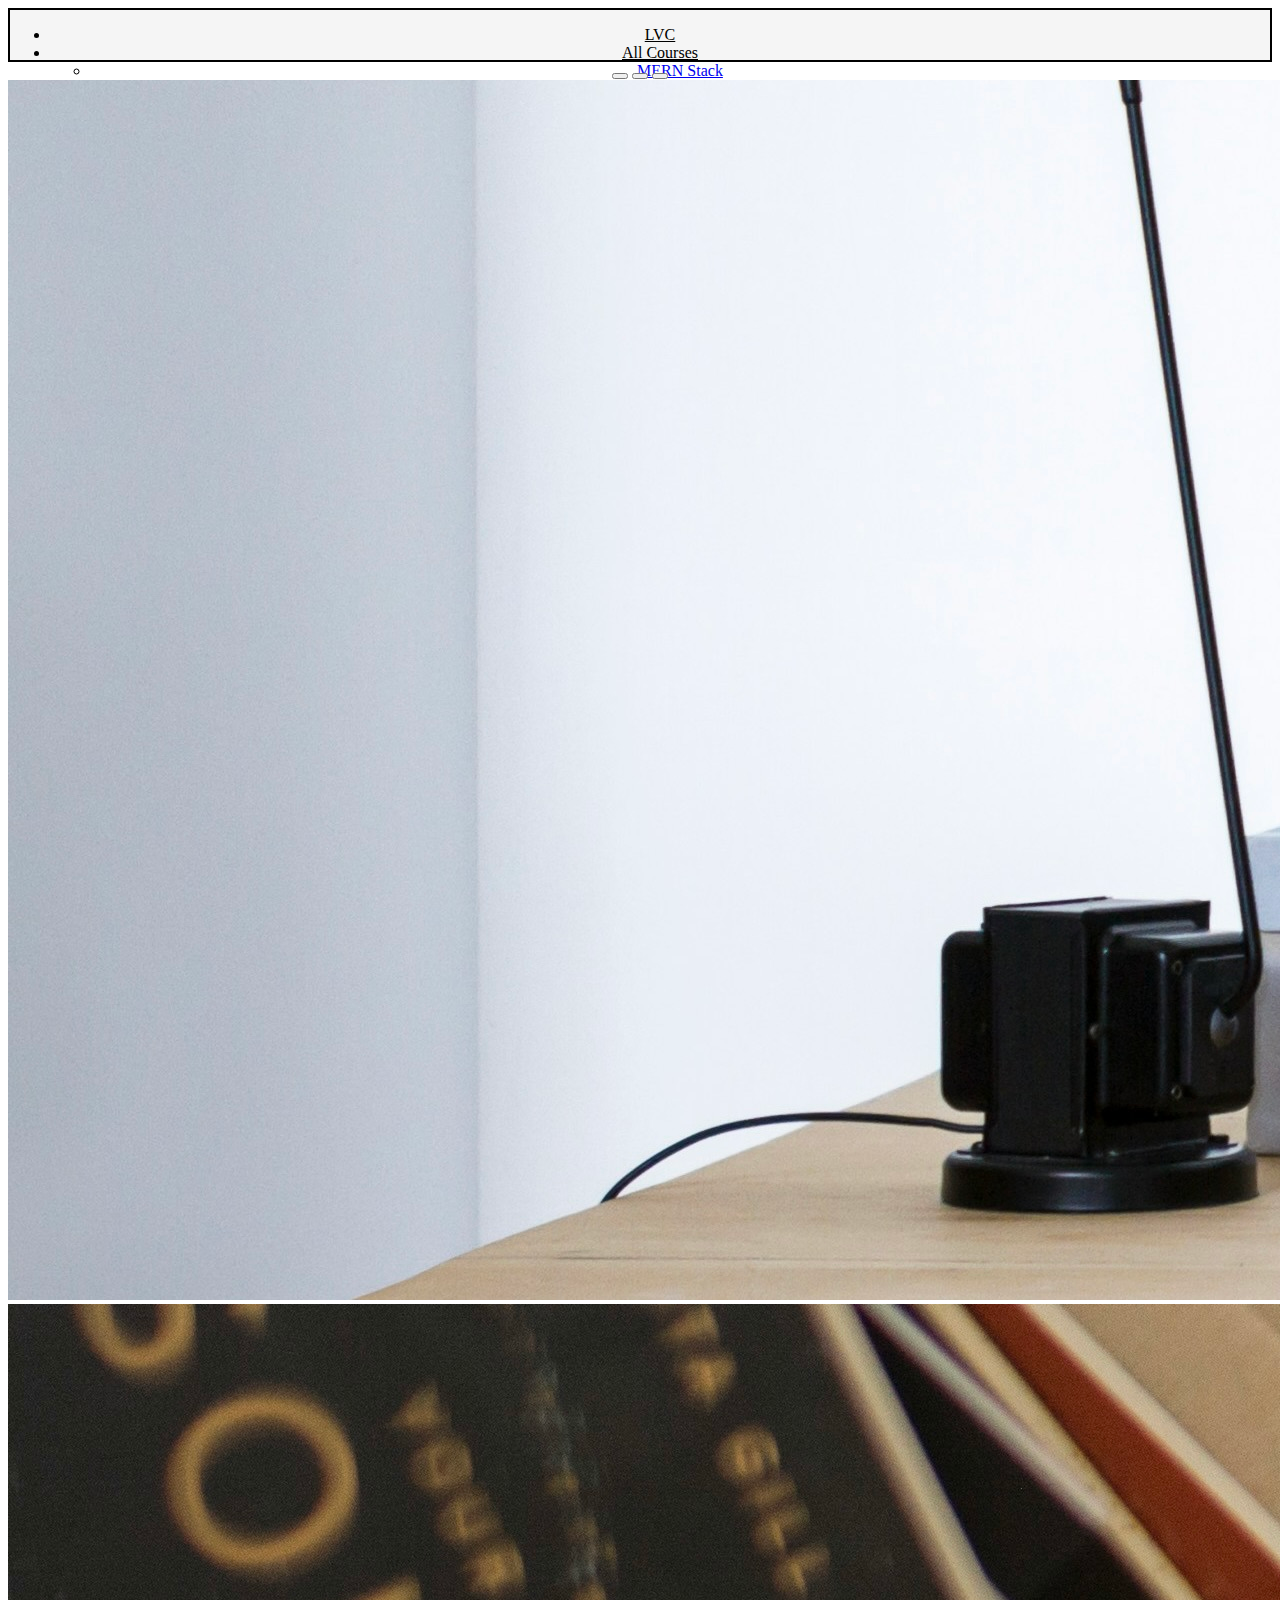
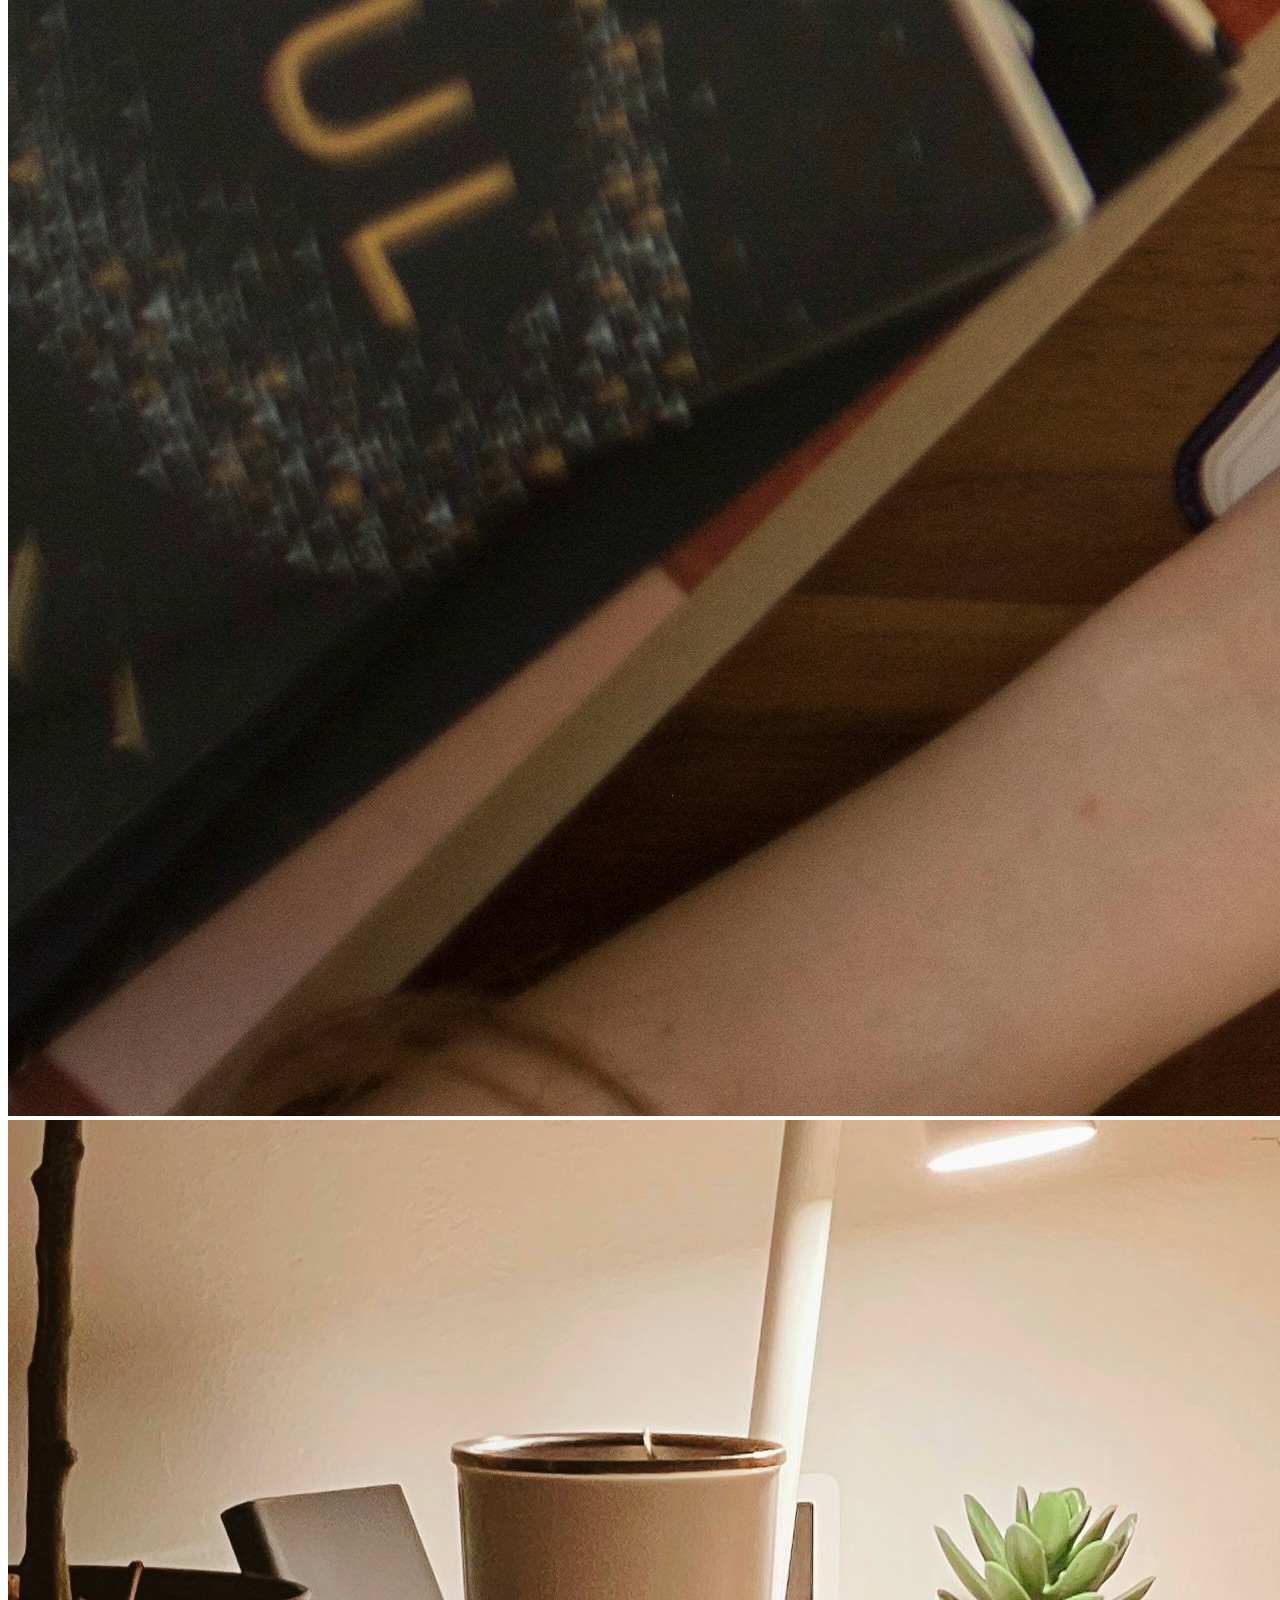
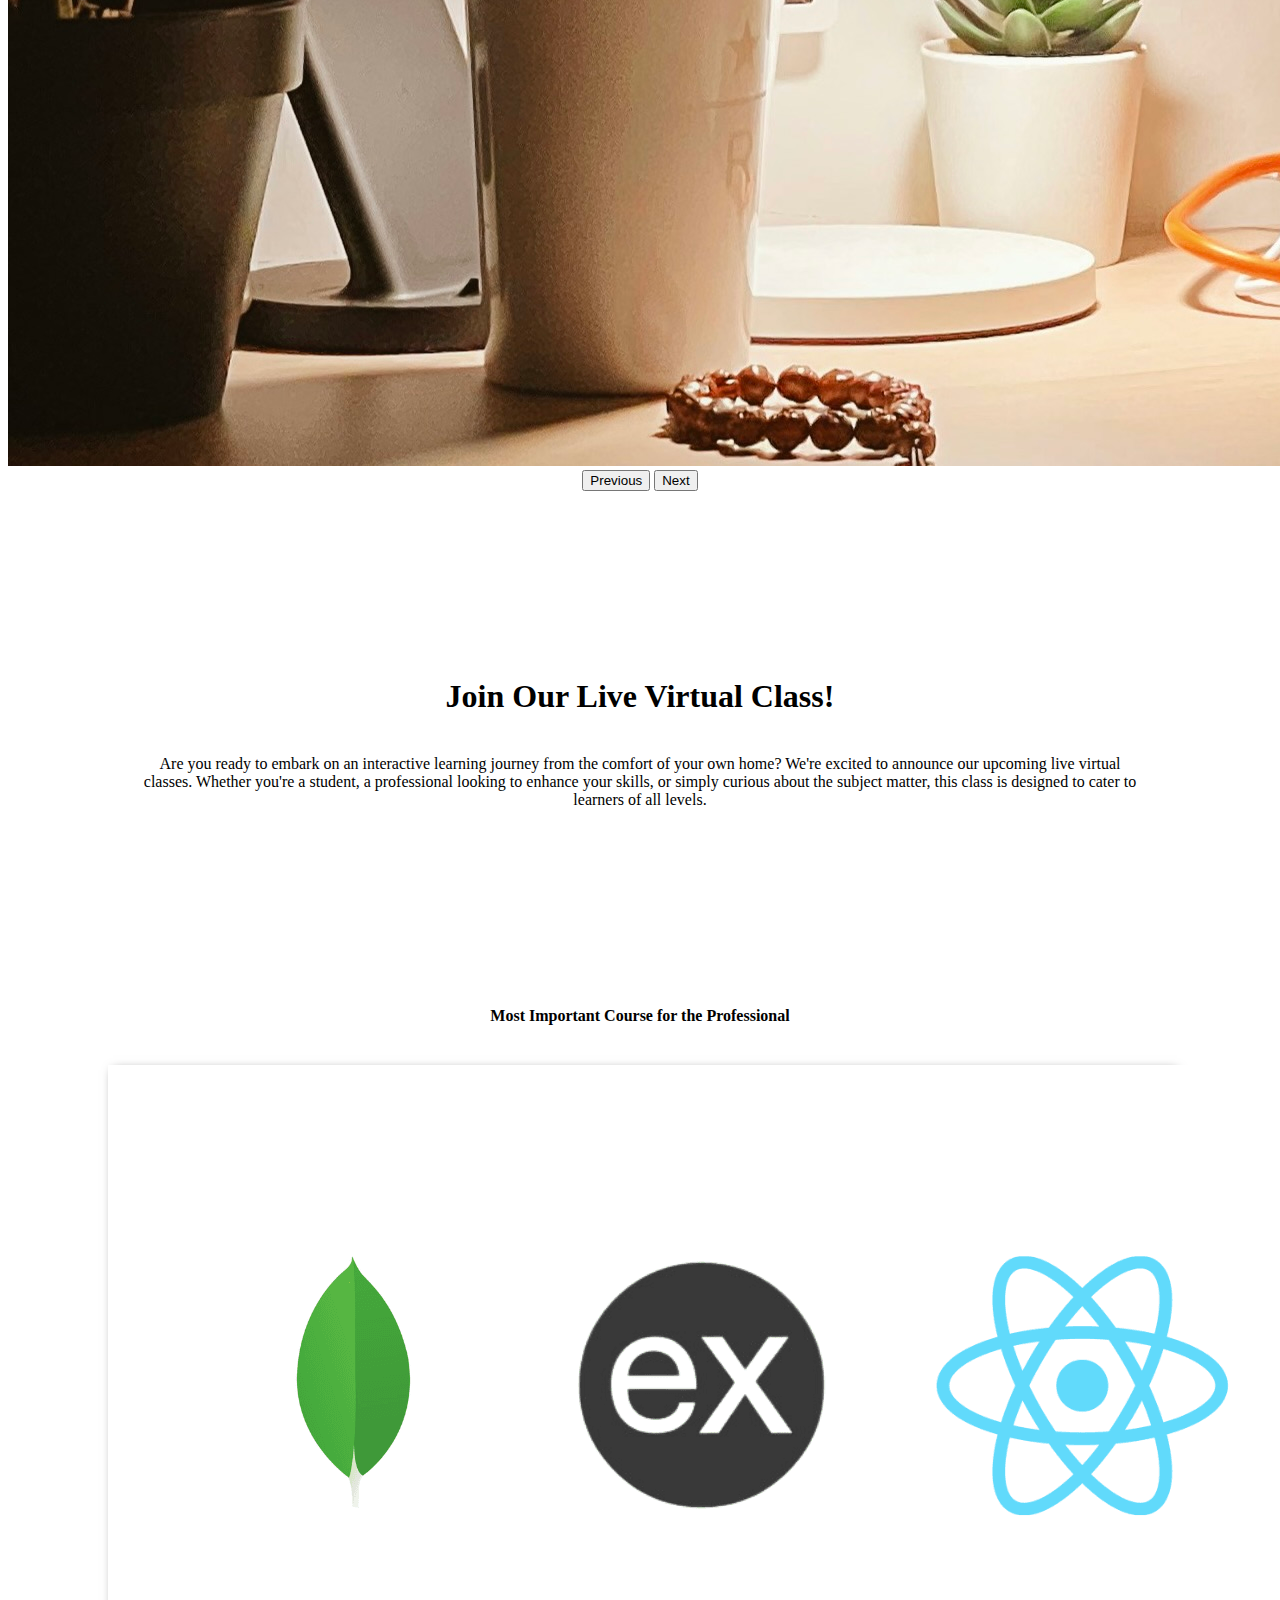
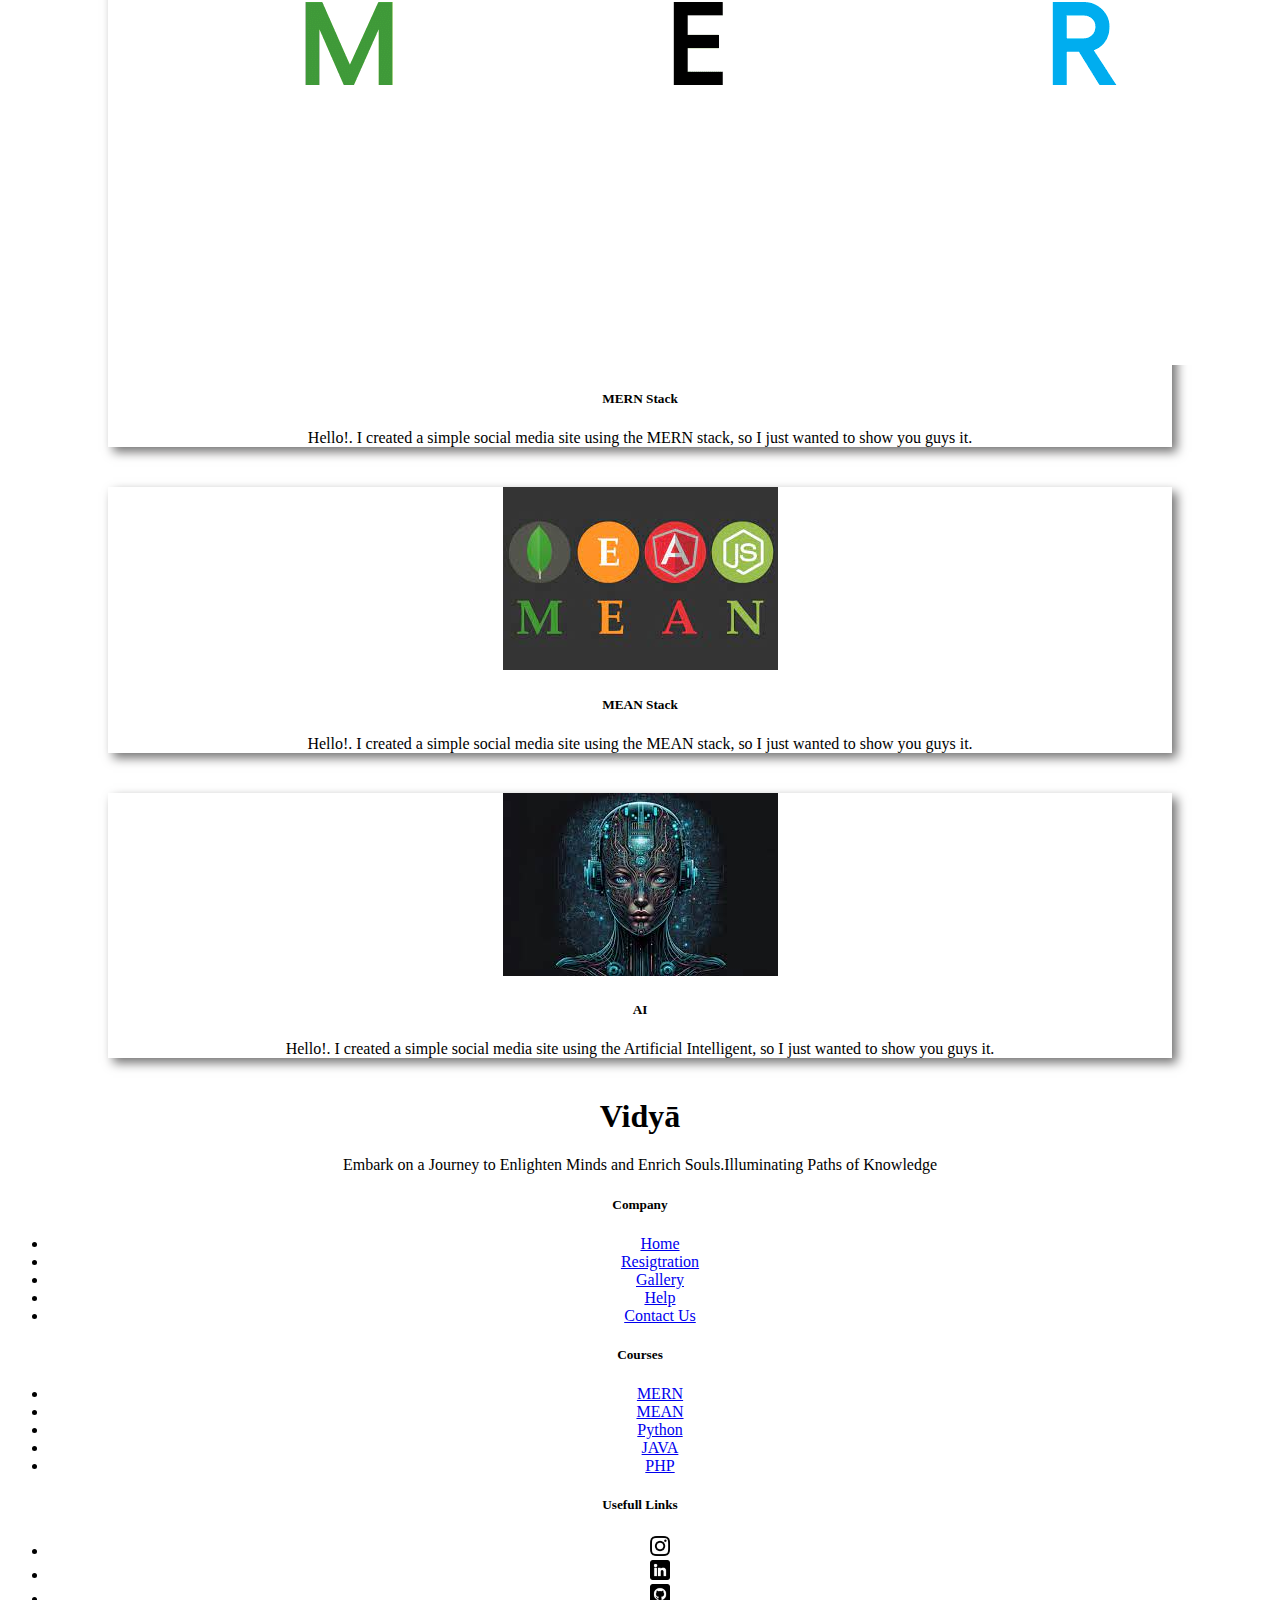
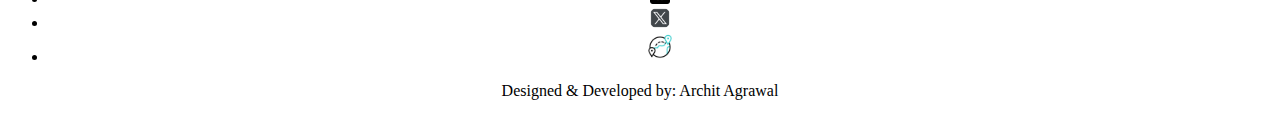
<file: index.html>
<!DOCTYPE html>
<html lang="en">
<head>
    <meta charset="UTF-8">
    <meta name="viewport" content="width=device-width, initial-scale=1.0">
    <title>LVC</title>
    <link rel="stylesheet" href="css/style.css">
    <script src="js/js.js"></script>
    <link href="https://cdn.jsdelivr.net/npm/bootstrap@5.0.2/dist/css/bootstrap.min.css" rel="stylesheet" integrity="sha384-EVSTQN3/azprG1Anm3QDgpJLIm9Nao0Yz1ztcQTwFspd3yD65VohhpuuCOmLASjC" crossorigin="anonymous">
    <script src="https://cdn.jsdelivr.net/npm/@popperjs/core@2.9.2/dist/umd/popper.min.js" integrity="sha384-IQsoLXl5PILFhosVNubq5LC7Qb9DXgDA9i+tQ8Zj3iwWAwPtgFTxbJ8NT4GN1R8p" crossorigin="anonymous"></script>
    <script src="https://cdn.jsdelivr.net/npm/bootstrap@5.0.2/dist/js/bootstrap.min.js" integrity="sha384-cVKIPhGWiC2Al4u+LWgxfKTRIcfu0JTxR+EQDz/bgldoEyl4H0zUF0QKbrJ0EcQF" crossorigin="anonymous"></script>
</head>
<body onload="fun5()">
    <nav>
      <ul class="nav nav-pills nav-fill">
          <li class="nav-item">
            <a class="nav-link nav-item" aria-current="page" href="index.html">LVC</a>
          </li>
          <li class="nav-item dropdown ">
              <a class="nav-link dropdown-toggle nav-item" data-bs-toggle="dropdown" href="#" role="button" aria-expanded="false">All Courses</a>
              <ul class="dropdown-menu nav-item">
                <li><a class="dropdown-item" href="#">MERN Stack</a></li>
                <li><a class="dropdown-item" href="#">JAVA</a></li>
                <li><a class="dropdown-item" href="#">DevOps</a></li>
              </ul>
            </li>
          <li class="nav-item">
            <a class="nav-link nav-item" href="registration.html">Resigtration</a>
          </li>
          <li class="nav-item">
            <a class="nav-link nav-item" href="test.html">Take Test</a>
          </li>
          <li class="nav-item">
            <a class="nav-link nav-item" href="mis.html">MIS</a>
          </li>
          <li class="nav-item">
            <a class="nav-link nav-item" href="Empsal.html">EMP Salary</a>
          </li>
          <li class="nav-item">
            <a class="nav-link nav-item" href="#">Contact Us</a>
          </li>
      </ul>
    </nav>
  <header>
    <div id="carouselExampleIndicators" class="carousel slide" data-bs-ride="carousel">
        <div class="carousel-indicators">
          <button type="button" data-bs-target="#carouselExampleIndicators" data-bs-slide-to="0" class="active" aria-current="true" aria-label="Slide 1"></button>
          <button type="button" data-bs-target="#carouselExampleIndicators" data-bs-slide-to="1" aria-label="Slide 2"></button>
          <button type="button" data-bs-target="#carouselExampleIndicators" data-bs-slide-to="2" aria-label="Slide 3"></button>
        </div>
        <div class="carousel-inner">
          <div class="carousel-item active">
            <img src="images/slider1.jpg" class="d-block w-100" alt="...">
          </div>
          <div class="carousel-item">
            <img src="images/slider2.jpg" class="d-block w-100" alt="...">
          </div>
          <div class="carousel-item">
            <img src="images/slider3.jpg" class="d-block w-100" alt="...">
          </div>
        </div>
        <button class="carousel-control-prev" type="button" data-bs-target="#carouselExampleIndicators" data-bs-slide="prev">
          <span class="carousel-control-prev-icon" aria-hidden="true"></span>
          <span class="visually-hidden">Previous</span>
        </button>
        <button class="carousel-control-next" type="button" data-bs-target="#carouselExampleIndicators" data-bs-slide="next">
          <span class="carousel-control-next-icon" aria-hidden="true"></span>
          <span class="visually-hidden">Next</span>
        </button>
    </div>
    </header>
    <section>
        <article class="art1">
          <div class="main">
            <h1>Join Our Live Virtual Class!</h1>
            <p>Are you ready to embark on an interactive learning journey from the comfort of your own home? We're excited to announce our upcoming live virtual classes. Whether you're a student, a professional looking to enhance your skills, or simply curious about the subject matter, this class is designed to cater to learners of all levels.</p>
          </div>
        </article>
        <article class="art2">
            <p><b>Most Important Course for the Professional</b></p>
            <div class="card-group">
                <div class="card">
                  <img src="images/card1.png" class="card-img-top" alt="...">
                  <div class="card-body">
                    <h5 class="card-title">MERN Stack</h5>
                    <p class="card-text">Hello!. I created a simple social media site using the MERN stack, so I just wanted to show you guys it.</p>
                  </div>
                </div>
                <div class="card">
                  <img src="images/card2.jpeg" class="card-img-top" alt="...">
                  <div class="card-body">
                    <h5 class="card-title">MEAN Stack</h5>
                    <p class="card-text">Hello!. I created a simple social media site using the MEAN stack, so I just wanted to show you guys it.</p>
                  </div>
                </div>
                <div class="card">
                  <img src="images/card3.jpeg" class="card-img-top" alt="...">
                  <div class="card-body">
                    <h5 class="card-title">AI</h5>
                    <p class="card-text">Hello!. I created a simple social media site using the Artificial Intelligent, so I just wanted to show you guys it.</p>
                  </div>
                </div>
              </div>
        </article>
    </section>
    <div class="container">
      <footer class="row row-cols-1 row-cols-sm-2 row-cols-md-5 py-5 my-5 border-top">
        <div class="col mb-3">
          <h1 class="text-muted">Vidyā</h1>
          <p class="text-muted">Embark on a Journey to Enlighten Minds and Enrich Souls.Illuminating Paths of Knowledge</p>
        </div>
    
        <div class="col mb-3">
    
        </div>
    
        <div class="col mb-3">
          <h5>Company</h5>
          <ul class="nav flex-column">
            <li class="nav-item mb-2"><a href="#" class="nav-link p-0 text-muted">Home</a></li>
            <li class="nav-item mb-2"><a href="#" class="nav-link p-0 text-muted">Resigtration</a></li>
            <li class="nav-item mb-2"><a href="#" class="nav-link p-0 text-muted">Gallery</a></li>
            <li class="nav-item mb-2"><a href="#" class="nav-link p-0 text-muted">Help</a></li>
            <li class="nav-item mb-2"><a href="#" class="nav-link p-0 text-muted">Contact Us</a></li>
          </ul>
        </div>
    
        <div class="col mb-3">
          <h5>Courses</h5>
          <ul class="nav flex-column">
            <li class="nav-item mb-2"><a href="#" class="nav-link p-0 text-muted">MERN</a></li>
            <li class="nav-item mb-2"><a href="#" class="nav-link p-0 text-muted">MEAN</a></li>
            <li class="nav-item mb-2"><a href="#" class="nav-link p-0 text-muted">Python</a></li>
            <li class="nav-item mb-2"><a href="#" class="nav-link p-0 text-muted">JAVA</a></li>
            <li class="nav-item mb-2"><a href="#" class="nav-link p-0 text-muted">PHP</a></li>
          </ul>
        </div>
    
        <div class="col mb-3">
          <h5>Usefull Links</h5>
          <ul class="nav flex-column">
            <li class="nav-item mb-2"><a href="#" class="nav-link p-0 text-muted"><img src="images/logo2.png" width="20px" height="20px"></a></li>
            <li class="nav-item mb-2"><a href="#" class="nav-link p-0 text-muted"><img src="images/logo3.png" width="20px" height="20px"></a></li>
            <li class="nav-item mb-2"><a href="#" class="nav-link p-0 text-muted"><img src="images/logo4.png" width="20px" height="20px"></a></li>
            <li class="nav-item mb-2"><a href="#" class="nav-link p-0 text-muted"><img src="images/logo5.png" width="20px" height="20px"></a></li>
            <li class="nav-item mb-2"><a href="#" class="nav-link p-0 text-muted"><img src="images/logo1.gif" width="30px" height="30px"></a></li>
          </ul>
        </div>
      </footer>
    </div>
    <div>
      <p>Designed & Developed by: Archit Agrawal</p>
    </div>
</body>
</html>
</file>
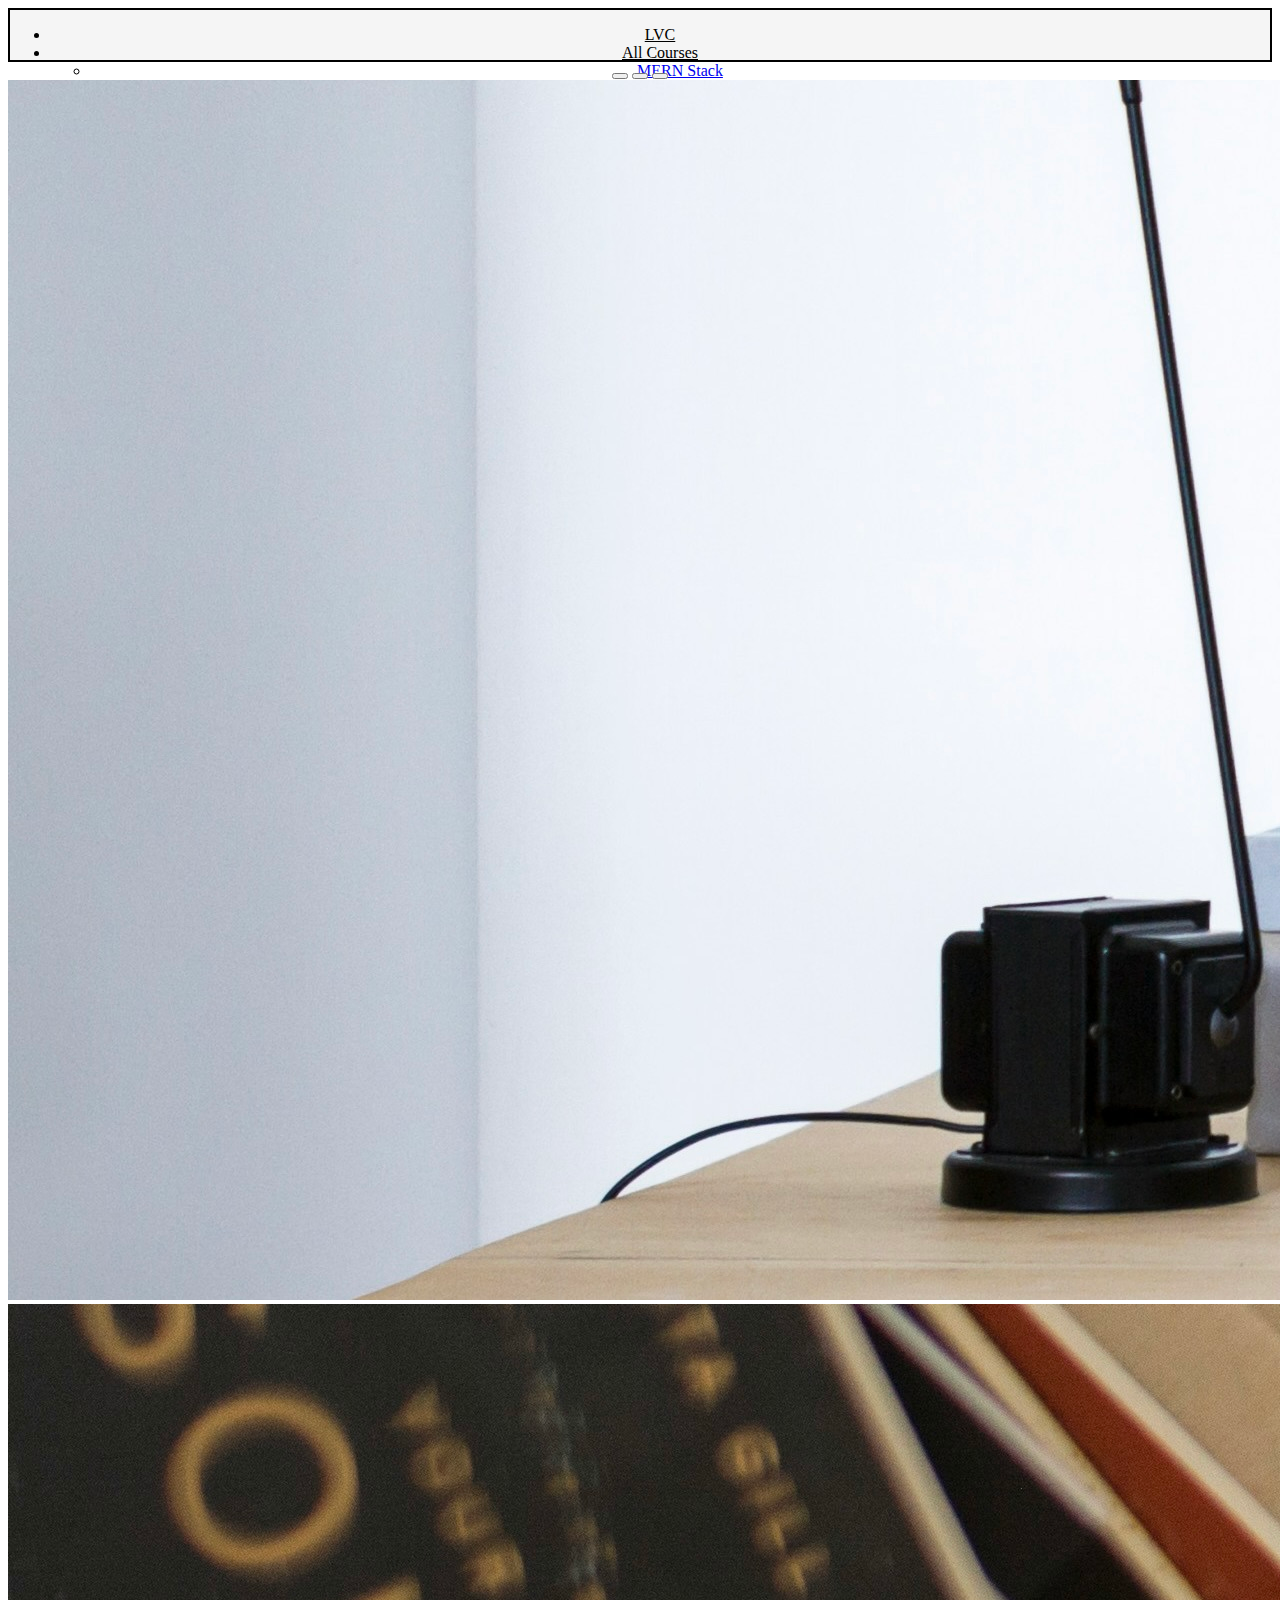
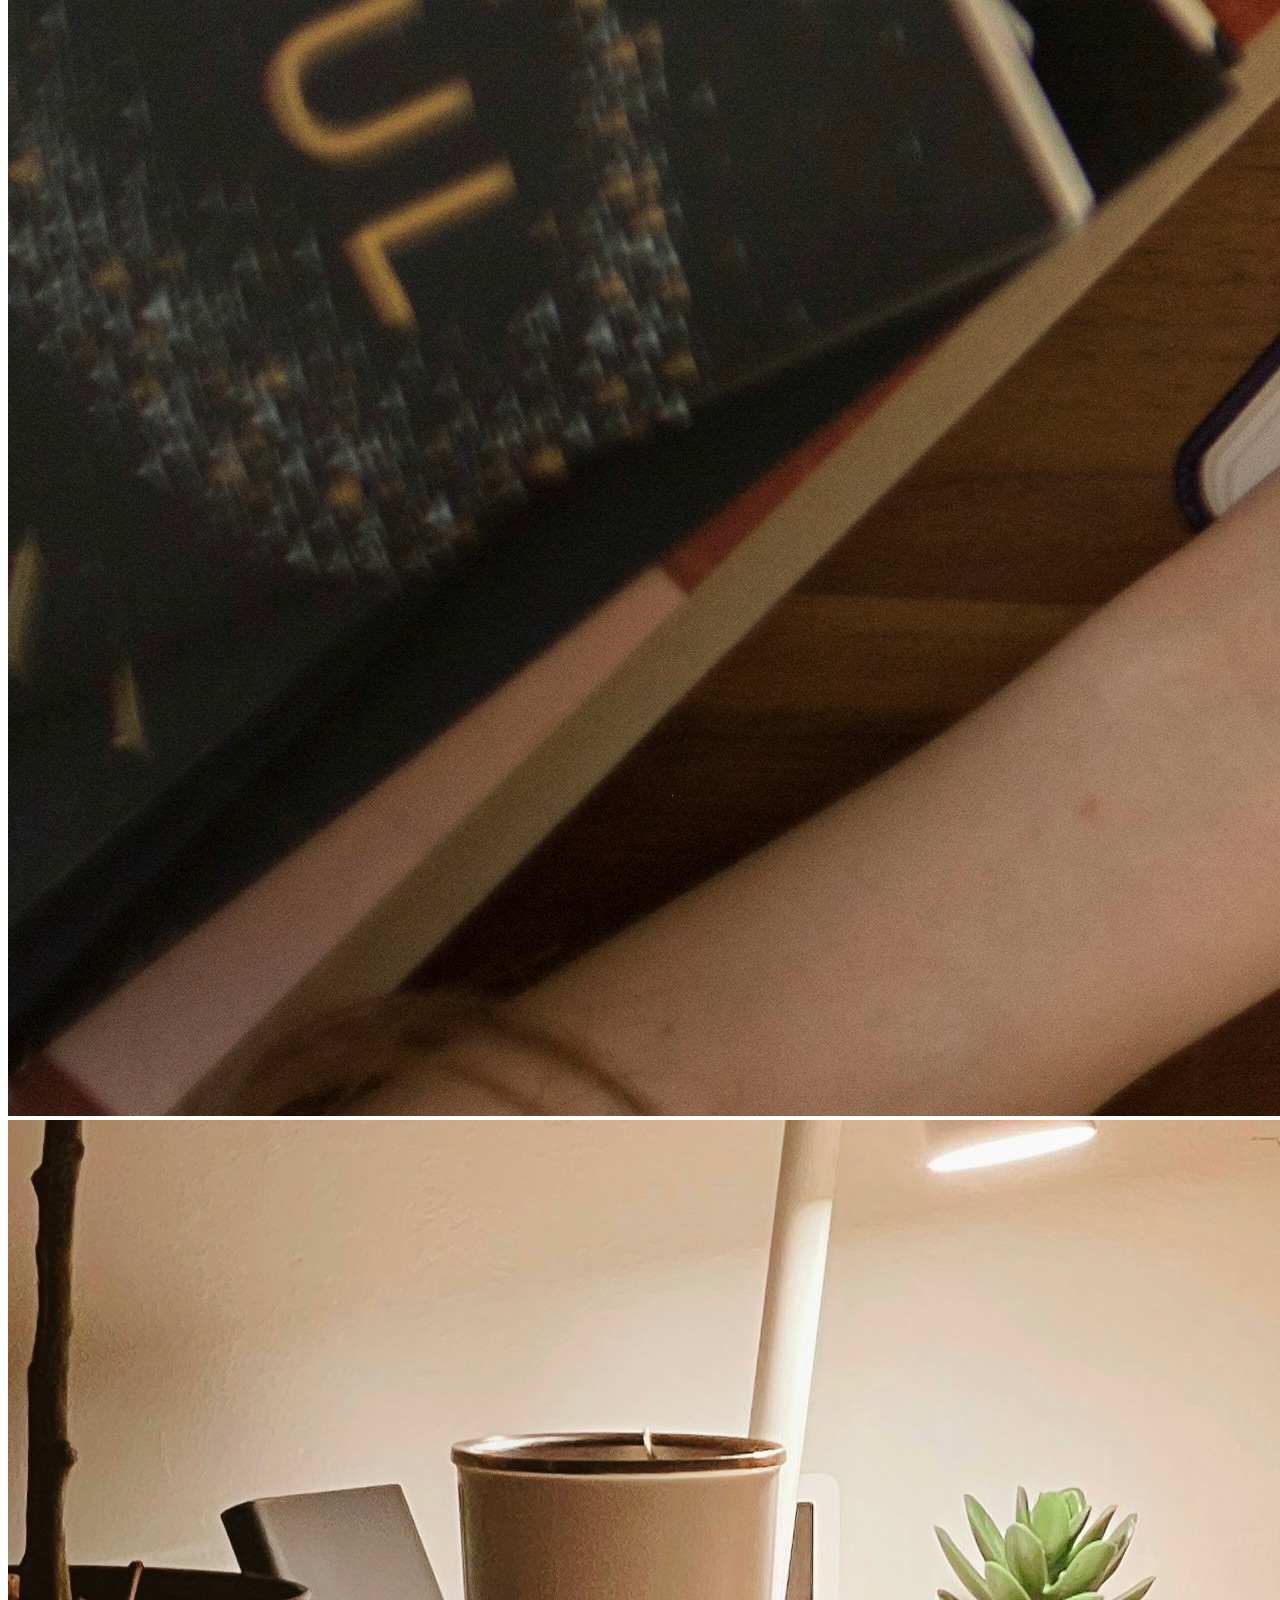
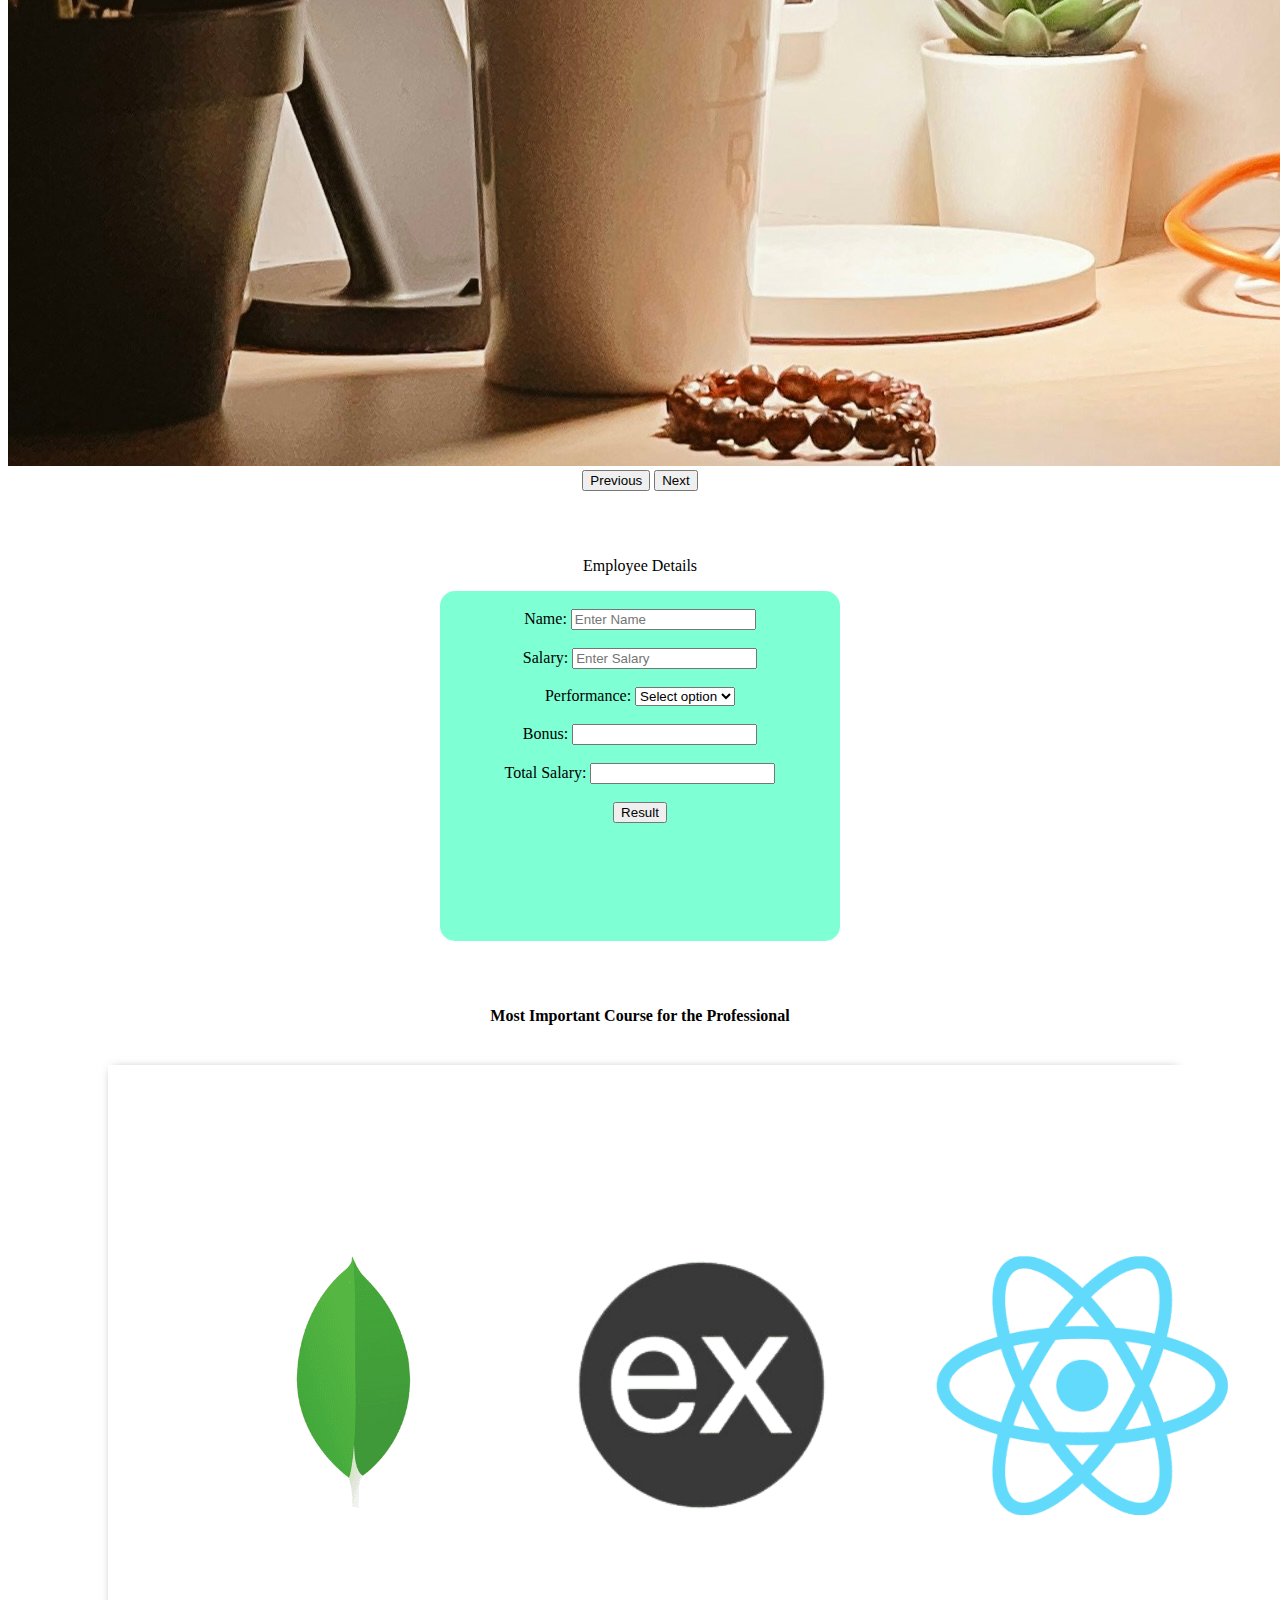
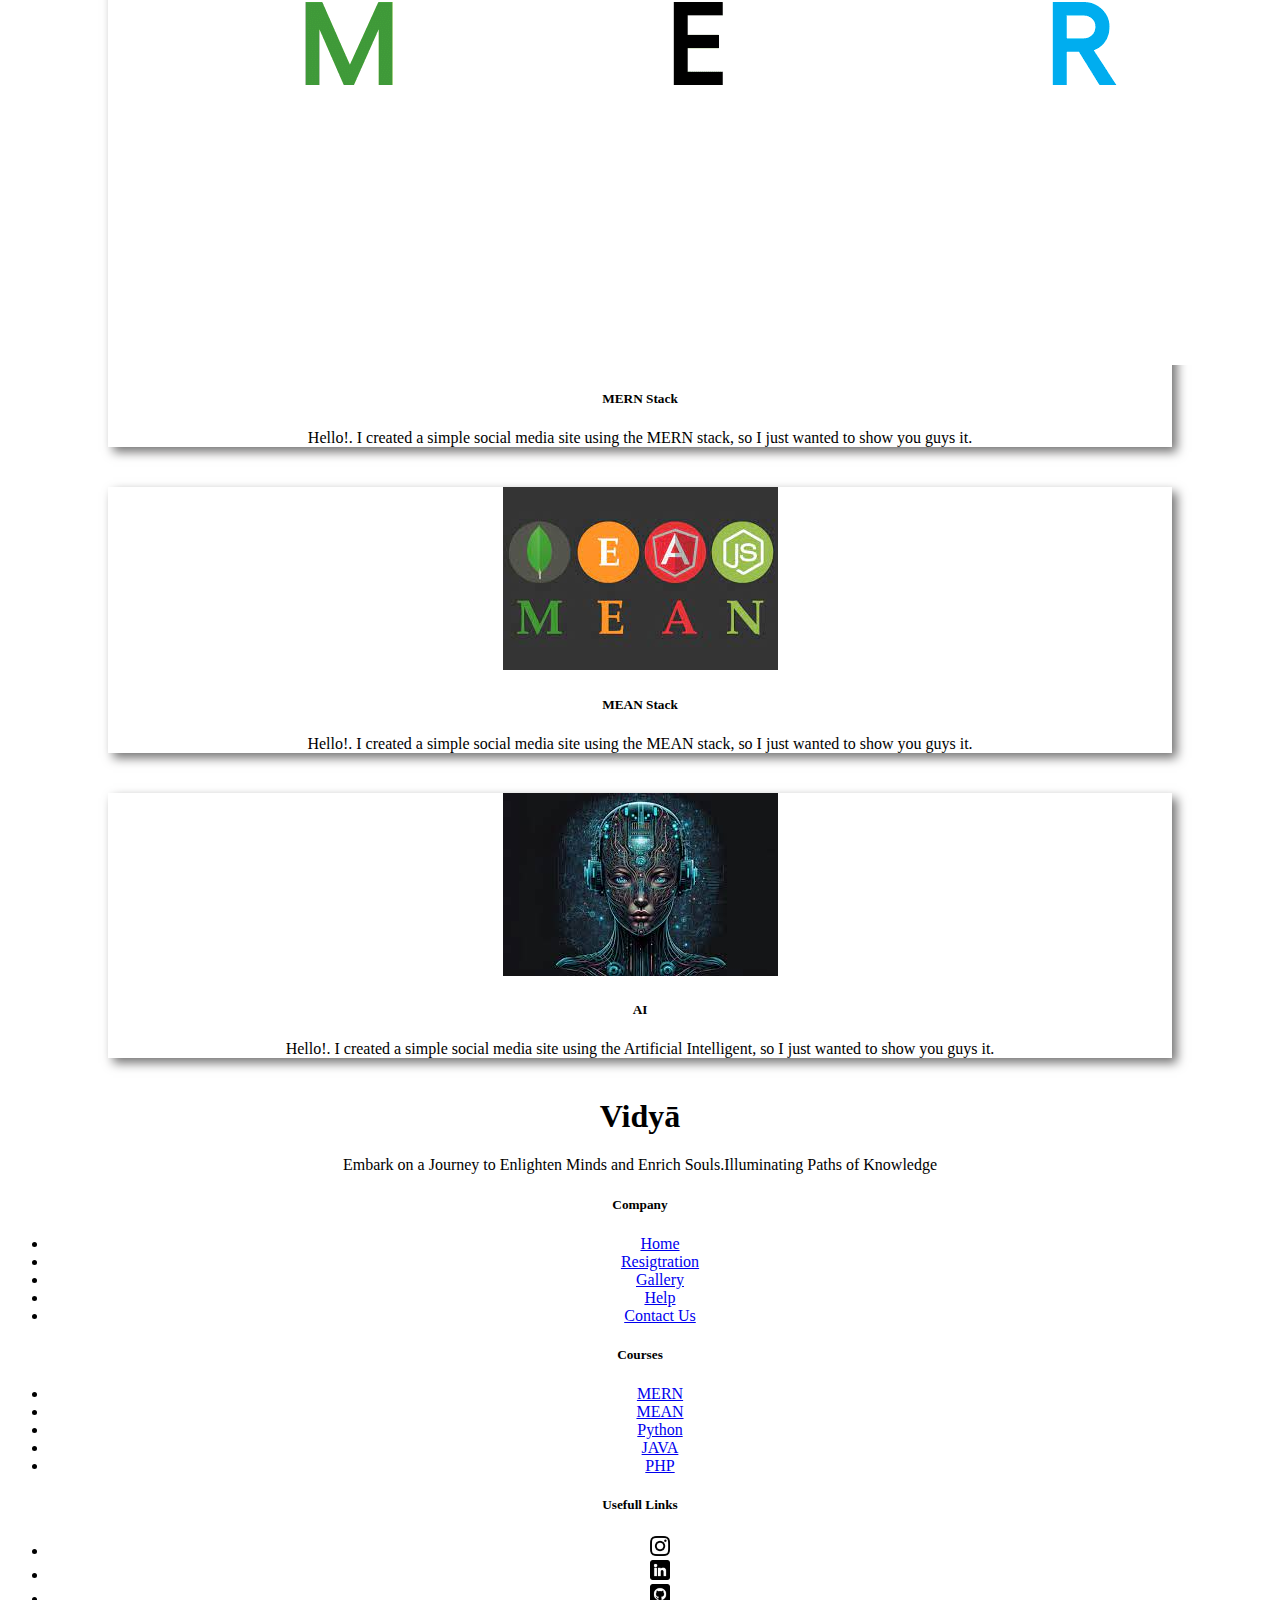
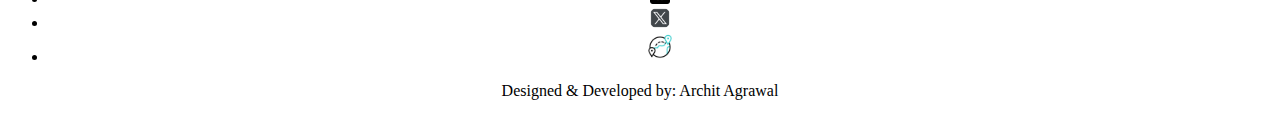
<file: Empsal.html>
<!DOCTYPE html>
<html lang="en">
<head>
    <meta charset="UTF-8">
    <meta name="viewport" content="width=device-width, initial-scale=1.0">
    <title>LVC</title>
    <link rel="stylesheet" href="css/style.css">
    <script src="js/js.js"></script>
    <link href="https://cdn.jsdelivr.net/npm/bootstrap@5.0.2/dist/css/bootstrap.min.css" rel="stylesheet" integrity="sha384-EVSTQN3/azprG1Anm3QDgpJLIm9Nao0Yz1ztcQTwFspd3yD65VohhpuuCOmLASjC" crossorigin="anonymous">
    <script src="https://cdn.jsdelivr.net/npm/@popperjs/core@2.9.2/dist/umd/popper.min.js" integrity="sha384-IQsoLXl5PILFhosVNubq5LC7Qb9DXgDA9i+tQ8Zj3iwWAwPtgFTxbJ8NT4GN1R8p" crossorigin="anonymous"></script>
    <script src="https://cdn.jsdelivr.net/npm/bootstrap@5.0.2/dist/js/bootstrap.min.js" integrity="sha384-cVKIPhGWiC2Al4u+LWgxfKTRIcfu0JTxR+EQDz/bgldoEyl4H0zUF0QKbrJ0EcQF" crossorigin="anonymous"></script>
</head>
<body>
  <nav>
    <ul class="nav nav-pills nav-fill">
        <li class="nav-item">
          <a class="nav-link nav-item" aria-current="page" href="index.html">LVC</a>
        </li>
        <li class="nav-item dropdown ">
            <a class="nav-link dropdown-toggle nav-item" data-bs-toggle="dropdown" href="#" role="button" aria-expanded="false">All Courses</a>
            <ul class="dropdown-menu nav-item">
              <li><a class="dropdown-item" href="#">MERN Stack</a></li>
              <li><a class="dropdown-item" href="#">JAVA</a></li>
              <li><a class="dropdown-item" href="#">DevOps</a></li>
            </ul>
          </li>
        <li class="nav-item">
          <a class="nav-link nav-item" href="registration.html">Resigtration</a>
        </li>
        <li class="nav-item">
          <a class="nav-link nav-item" href="test.html">Take Test</a>
        </li>
        <li class="nav-item">
          <a class="nav-link nav-item" href="mis.html">MIS</a>
        </li>
        <li class="nav-item">
          <a class="nav-link nav-item" href="Empsal.html">EMP Salary</a>
        </li>
        <li class="nav-item">
          <a class="nav-link nav-item" href="#">Contact Us</a>
        </li>
    </ul>
  </nav>
  <header>
    <div id="carouselExampleIndicators" class="carousel slide" data-bs-ride="carousel">
        <div class="carousel-indicators">
          <button type="button" data-bs-target="#carouselExampleIndicators" data-bs-slide-to="0" class="active" aria-current="true" aria-label="Slide 1"></button>
          <button type="button" data-bs-target="#carouselExampleIndicators" data-bs-slide-to="1" aria-label="Slide 2"></button>
          <button type="button" data-bs-target="#carouselExampleIndicators" data-bs-slide-to="2" aria-label="Slide 3"></button>
        </div>
        <div class="carousel-inner">
          <div class="carousel-item active">
            <img src="images/slider1.jpg" class="d-block w-100" alt="...">
          </div>
          <div class="carousel-item">
            <img src="images/slider2.jpg" class="d-block w-100" alt="...">
          </div>
          <div class="carousel-item">
            <img src="images/slider3.jpg" class="d-block w-100" alt="...">
          </div>
        </div>
        <button class="carousel-control-prev" type="button" data-bs-target="#carouselExampleIndicators" data-bs-slide="prev">
          <span class="carousel-control-prev-icon" aria-hidden="true"></span>
          <span class="visually-hidden">Previous</span>
        </button>
        <button class="carousel-control-next" type="button" data-bs-target="#carouselExampleIndicators" data-bs-slide="next">
          <span class="carousel-control-next-icon" aria-hidden="true"></span>
          <span class="visually-hidden">Next</span>
        </button>
    </div>
    </header>
    <section>
        <article class="art1">
            <p>Employee Details</p>
            <div class="form">
                <form name="form1">
                    <br>
                    Name: <input type="text" placeholder="Enter Name" name="txt1" class="input"/><br><br>
                    Salary: <input type="text" placeholder="Enter Salary" name="num1"  class="input"/><br><br>
                    Performance: <select name="perfor" id="dropdown" required >
                        <option value="disabled">Select option</option>
                        <option value="a">A</option>
                        <option value="b">B</option>
                        <option value="c">C</option>
                       </select><br><br>
                    Bonus: <input type="number" name="bonus"  class="input"/><br><br>
                    Total Salary: <input type="text" name="salary"  class="input"/><br><br>
                    <input type="button" value="Result" onclick="fun3()"  class="input"/>
                </form>
            </div>
        </article>
        <article class="art2">
            <p><b>Most Important Course for the Professional</b></p>
            <div class="card-group">
                <div class="card">
                  <img src="images/card1.png" class="card-img-top" alt="...">
                  <div class="card-body">
                    <h5 class="card-title">MERN Stack</h5>
                    <p class="card-text">Hello!. I created a simple social media site using the MERN stack, so I just wanted to show you guys it.</p>
                  </div>
                </div>
                <div class="card">
                  <img src="images/card2.jpeg" class="card-img-top" alt="...">
                  <div class="card-body">
                    <h5 class="card-title">MEAN Stack</h5>
                    <p class="card-text">Hello!. I created a simple social media site using the MEAN stack, so I just wanted to show you guys it.</p>
                  </div>
                </div>
                <div class="card">
                  <img src="images/card3.jpeg" class="card-img-top" alt="...">
                  <div class="card-body">
                    <h5 class="card-title">AI</h5>
                    <p class="card-text">Hello!. I created a simple social media site using the Artificial Intelligent, so I just wanted to show you guys it.</p>
                  </div>
                </div>
              </div>
        </article>
    </section>
    <div class="container">
      <footer class="row row-cols-1 row-cols-sm-2 row-cols-md-5 py-5 my-5 border-top">
        <div class="col mb-3">
          <h1 class="text-muted">Vidyā</h1>
          <p class="text-muted">Embark on a Journey to Enlighten Minds and Enrich Souls.Illuminating Paths of Knowledge</p>
        </div>
    
        <div class="col mb-3">
    
        </div>
    
        <div class="col mb-3">
          <h5>Company</h5>
          <ul class="nav flex-column">
            <li class="nav-item mb-2"><a href="#" class="nav-link p-0 text-muted">Home</a></li>
            <li class="nav-item mb-2"><a href="#" class="nav-link p-0 text-muted">Resigtration</a></li>
            <li class="nav-item mb-2"><a href="#" class="nav-link p-0 text-muted">Gallery</a></li>
            <li class="nav-item mb-2"><a href="#" class="nav-link p-0 text-muted">Help</a></li>
            <li class="nav-item mb-2"><a href="#" class="nav-link p-0 text-muted">Contact Us</a></li>
          </ul>
        </div>
    
        <div class="col mb-3">
          <h5>Courses</h5>
          <ul class="nav flex-column">
            <li class="nav-item mb-2"><a href="#" class="nav-link p-0 text-muted">MERN</a></li>
            <li class="nav-item mb-2"><a href="#" class="nav-link p-0 text-muted">MEAN</a></li>
            <li class="nav-item mb-2"><a href="#" class="nav-link p-0 text-muted">Python</a></li>
            <li class="nav-item mb-2"><a href="#" class="nav-link p-0 text-muted">JAVA</a></li>
            <li class="nav-item mb-2"><a href="#" class="nav-link p-0 text-muted">PHP</a></li>
          </ul>
        </div>
    
        <div class="col mb-3">
          <h5>Usefull Links</h5>
          <ul class="nav flex-column">
            <li class="nav-item mb-2"><a href="#" class="nav-link p-0 text-muted"><img src="images/logo2.png" width="20px" height="20px"></a></li>
            <li class="nav-item mb-2"><a href="#" class="nav-link p-0 text-muted"><img src="images/logo3.png" width="20px" height="20px"></a></li>
            <li class="nav-item mb-2"><a href="#" class="nav-link p-0 text-muted"><img src="images/logo4.png" width="20px" height="20px"></a></li>
            <li class="nav-item mb-2"><a href="#" class="nav-link p-0 text-muted"><img src="images/logo5.png" width="20px" height="20px"></a></li>
            <li class="nav-item mb-2"><a href="#" class="nav-link p-0 text-muted"><img src="images/logo1.gif" width="30px" height="30px"></a></li>
          </ul>
        </div>
      </footer>
    </div>
    <div>
      <p>Designed & Developed by: Archit Agrawal</p>
    </div>
</body>
</html>
</file>
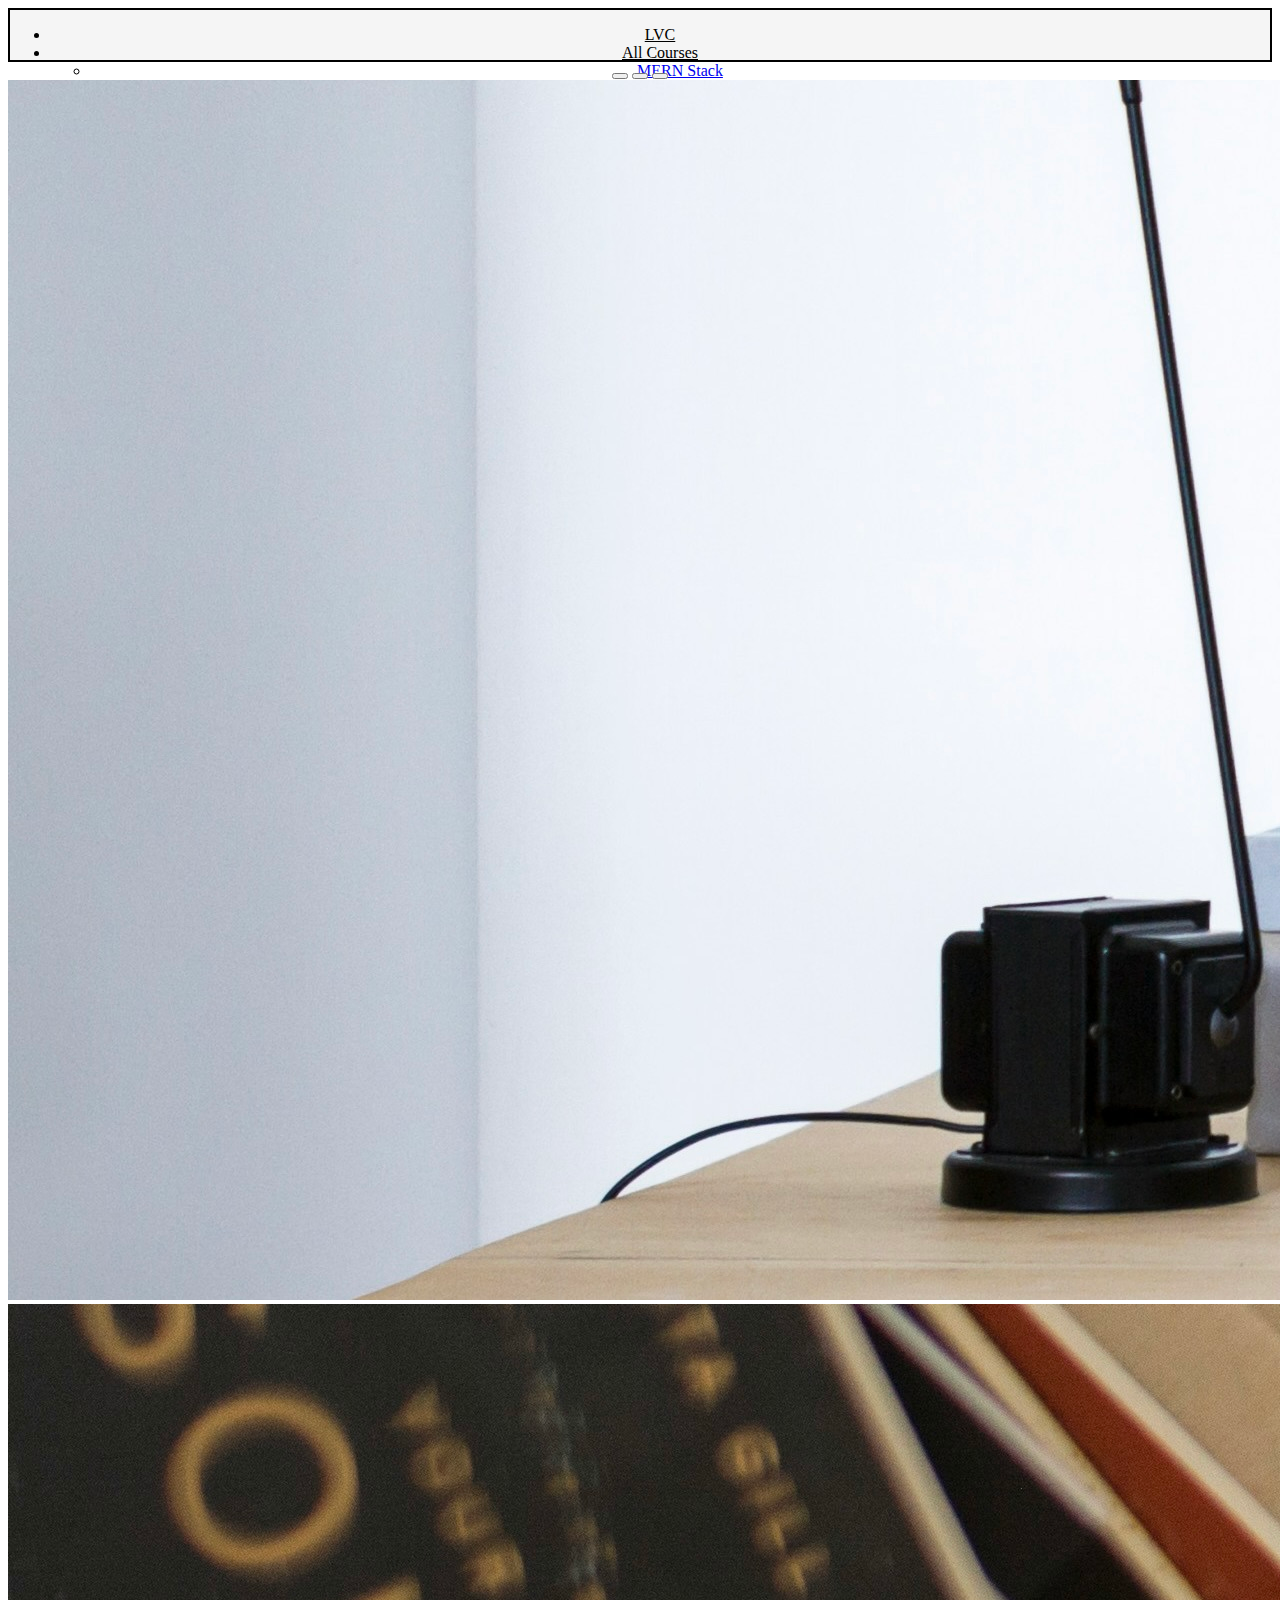
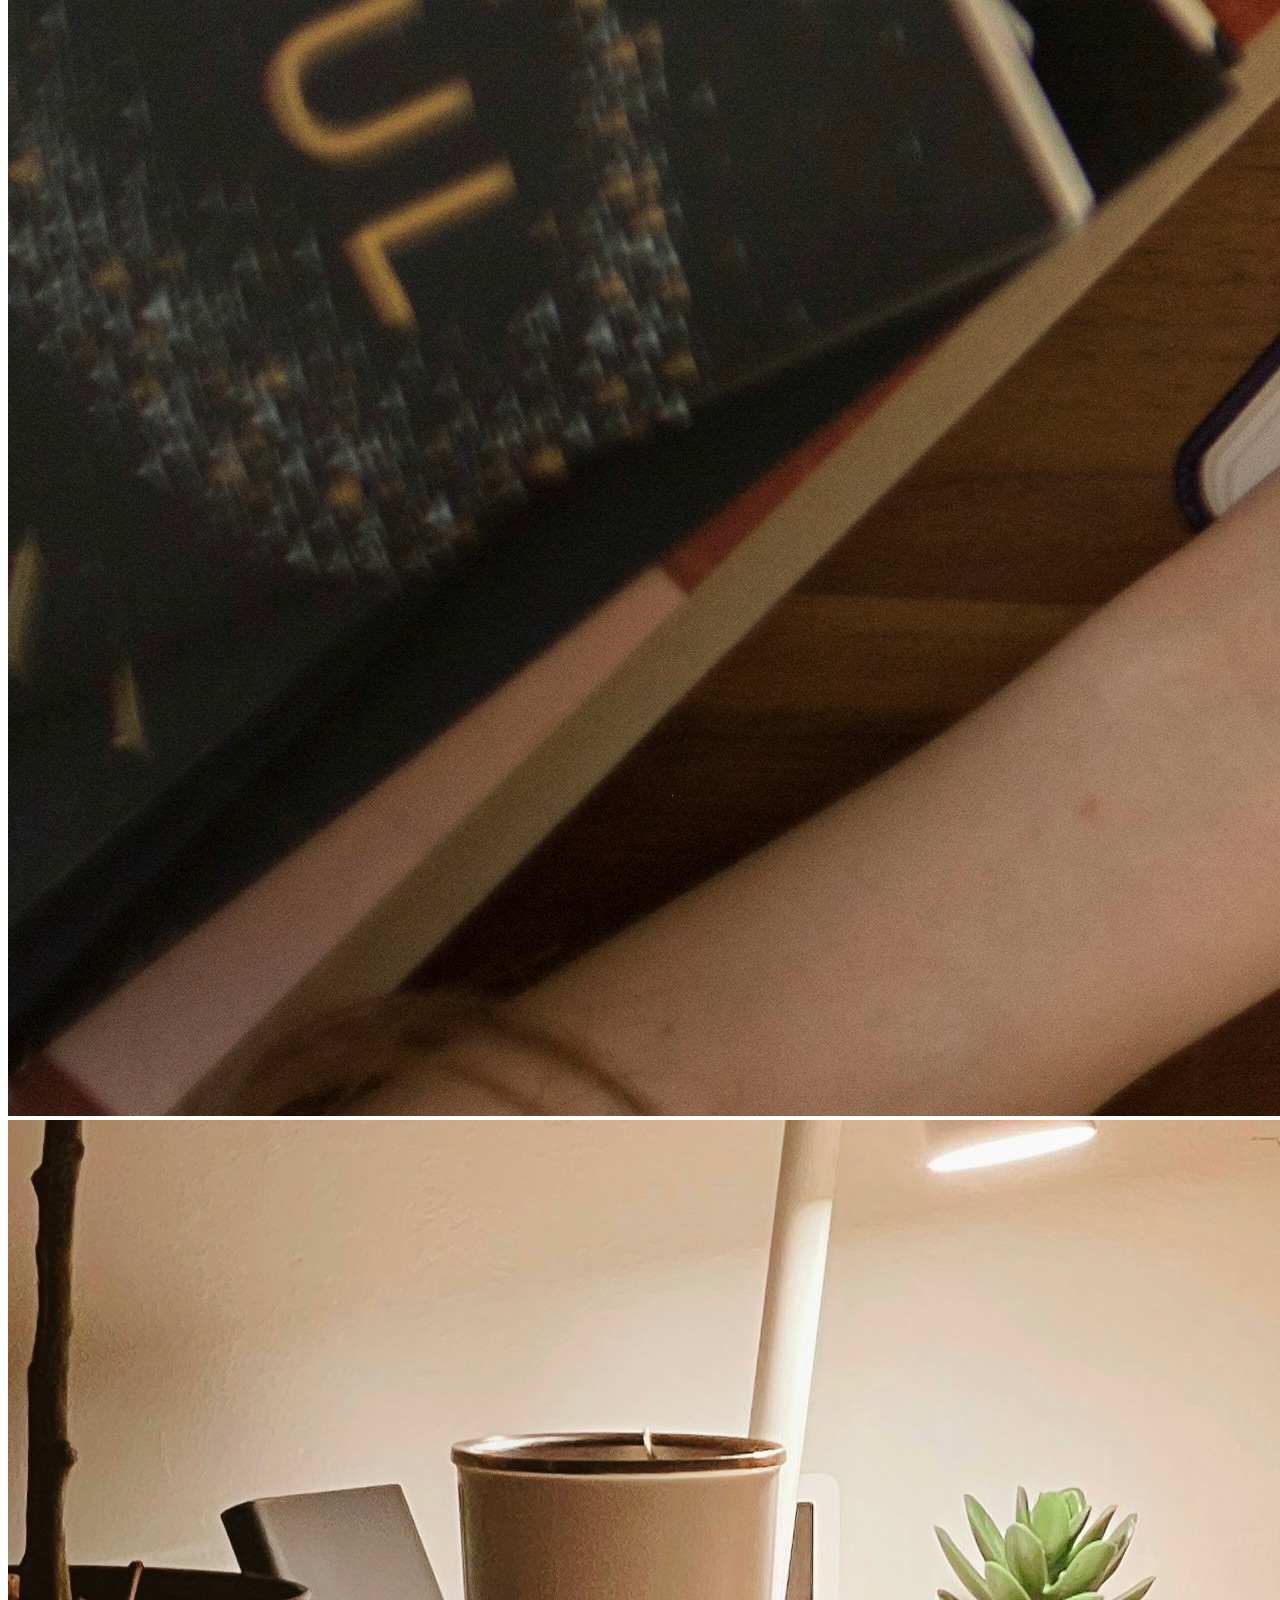
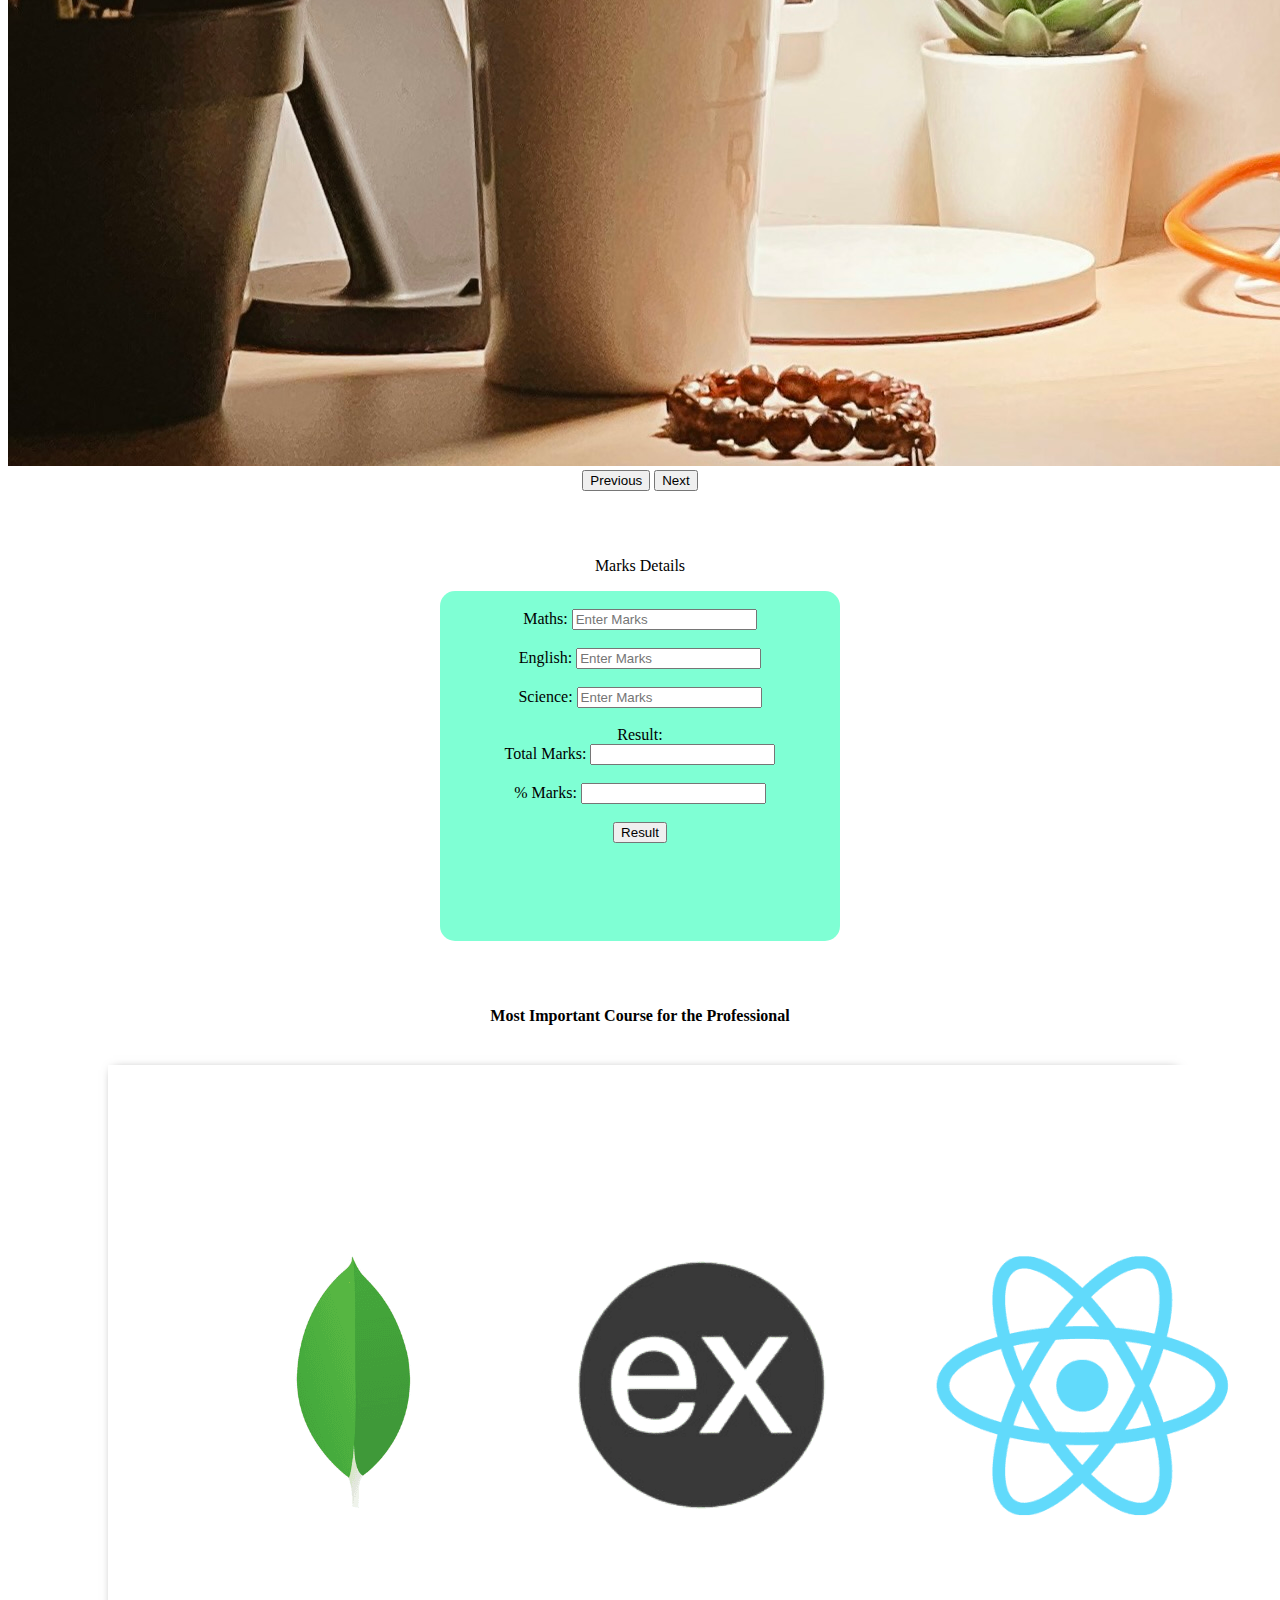
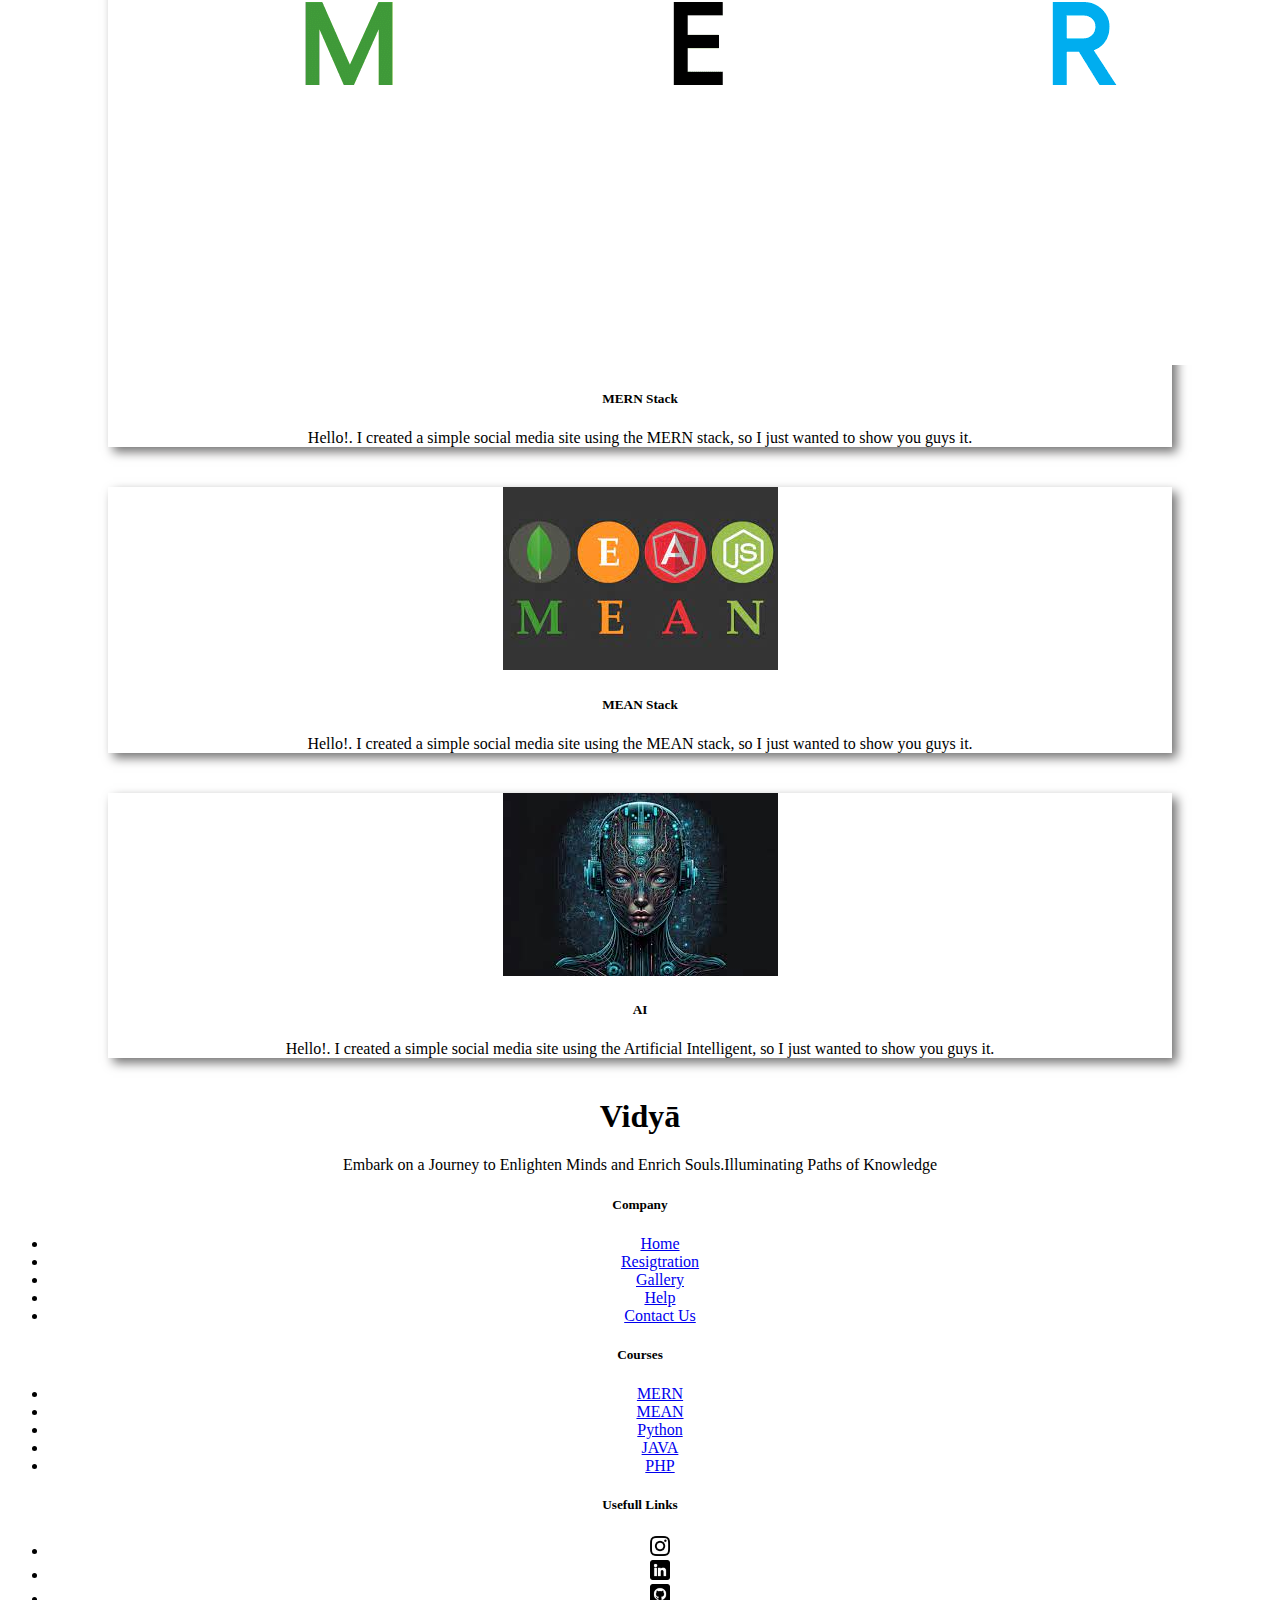
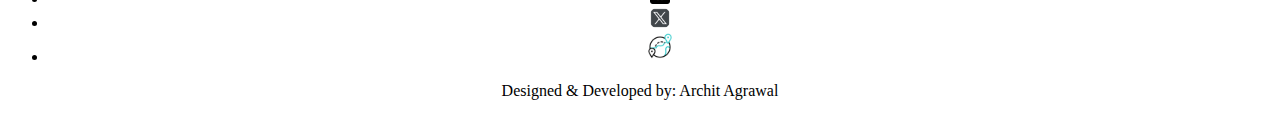
<file: mis.html>
<!DOCTYPE html>
<html lang="en">
<head>
    <meta charset="UTF-8">
    <meta name="viewport" content="width=device-width, initial-scale=1.0">
    <title>LVC</title>
    <link rel="stylesheet" href="css/style.css">
    <script src="js/js.js"></script>
    <link href="https://cdn.jsdelivr.net/npm/bootstrap@5.0.2/dist/css/bootstrap.min.css" rel="stylesheet" integrity="sha384-EVSTQN3/azprG1Anm3QDgpJLIm9Nao0Yz1ztcQTwFspd3yD65VohhpuuCOmLASjC" crossorigin="anonymous">
    <script src="https://cdn.jsdelivr.net/npm/@popperjs/core@2.9.2/dist/umd/popper.min.js" integrity="sha384-IQsoLXl5PILFhosVNubq5LC7Qb9DXgDA9i+tQ8Zj3iwWAwPtgFTxbJ8NT4GN1R8p" crossorigin="anonymous"></script>
    <script src="https://cdn.jsdelivr.net/npm/bootstrap@5.0.2/dist/js/bootstrap.min.js" integrity="sha384-cVKIPhGWiC2Al4u+LWgxfKTRIcfu0JTxR+EQDz/bgldoEyl4H0zUF0QKbrJ0EcQF" crossorigin="anonymous"></script>
</head>
<body>
  <nav>
    <ul class="nav nav-pills nav-fill">
        <li class="nav-item">
          <a class="nav-link nav-item" aria-current="page" href="index.html">LVC</a>
        </li>
        <li class="nav-item dropdown ">
            <a class="nav-link dropdown-toggle nav-item" data-bs-toggle="dropdown" href="#" role="button" aria-expanded="false">All Courses</a>
            <ul class="dropdown-menu nav-item">
              <li><a class="dropdown-item" href="#">MERN Stack</a></li>
              <li><a class="dropdown-item" href="#">JAVA</a></li>
              <li><a class="dropdown-item" href="#">DevOps</a></li>
            </ul>
          </li>
        <li class="nav-item">
          <a class="nav-link nav-item" href="registration.html">Resigtration</a>
        </li>
        <li class="nav-item">
          <a class="nav-link nav-item" href="test.html">Take Test</a>
        </li>
        <li class="nav-item">
          <a class="nav-link nav-item" href="mis.html">MIS</a>
        </li>
        <li class="nav-item">
          <a class="nav-link nav-item" href="Empsal.html">EMP Salary</a>
        </li>
        <li class="nav-item">
          <a class="nav-link nav-item" href="#">Contact Us</a>
        </li>
    </ul>
  </nav>
  <header>
    <div id="carouselExampleIndicators" class="carousel slide" data-bs-ride="carousel">
        <div class="carousel-indicators">
          <button type="button" data-bs-target="#carouselExampleIndicators" data-bs-slide-to="0" class="active" aria-current="true" aria-label="Slide 1"></button>
          <button type="button" data-bs-target="#carouselExampleIndicators" data-bs-slide-to="1" aria-label="Slide 2"></button>
          <button type="button" data-bs-target="#carouselExampleIndicators" data-bs-slide-to="2" aria-label="Slide 3"></button>
        </div>
        <div class="carousel-inner">
          <div class="carousel-item active">
            <img src="images/slider1.jpg" class="d-block w-100" alt="...">
          </div>
          <div class="carousel-item">
            <img src="images/slider2.jpg" class="d-block w-100" alt="...">
          </div>
          <div class="carousel-item">
            <img src="images/slider3.jpg" class="d-block w-100" alt="...">
          </div>
        </div>
        <button class="carousel-control-prev" type="button" data-bs-target="#carouselExampleIndicators" data-bs-slide="prev">
          <span class="carousel-control-prev-icon" aria-hidden="true"></span>
          <span class="visually-hidden">Previous</span>
        </button>
        <button class="carousel-control-next" type="button" data-bs-target="#carouselExampleIndicators" data-bs-slide="next">
          <span class="carousel-control-next-icon" aria-hidden="true"></span>
          <span class="visually-hidden">Next</span>
        </button>
    </div>
    </header>
    <section>
        <article class="art1">
          <article class="art1">
            <p>Marks Details</p>
            <div class="form">
                <form name="form1" onsubmit="return fun1()">
                  <br>
                    Maths: <input type="text" placeholder="Enter Marks" name="num1" class="input"/><br><br>
                    English: <input type="text" placeholder="Enter Marks" name="num2" class="input"/><br><br>
                    Science: <input type="text" placeholder="Enter Marks" name="num3" class="input"/><br>
                    <br>
                    Result:<br>
                    Total Marks: <input type="number" name="ttlmks" class="input"/><br><br>
                    % Marks:   <input type="text" name="permks" class="input"/><br><br>
                    <input type="button" value="Result" onclick="fun2()" class="input"/>
                </form>
            </div>
        </article>
        </article>
        <article class="art2">
            <p><b>Most Important Course for the Professional</b></p>
            <div class="card-group">
                <div class="card">
                  <img src="images/card1.png" class="card-img-top" alt="...">
                  <div class="card-body">
                    <h5 class="card-title">MERN Stack</h5>
                    <p class="card-text">Hello!. I created a simple social media site using the MERN stack, so I just wanted to show you guys it.</p>
                  </div>
                </div>
                <div class="card">
                  <img src="images/card2.jpeg" class="card-img-top" alt="...">
                  <div class="card-body">
                    <h5 class="card-title">MEAN Stack</h5>
                    <p class="card-text">Hello!. I created a simple social media site using the MEAN stack, so I just wanted to show you guys it.</p>
                  </div>
                </div>
                <div class="card">
                  <img src="images/card3.jpeg" class="card-img-top" alt="...">
                  <div class="card-body">
                    <h5 class="card-title">AI</h5>
                    <p class="card-text">Hello!. I created a simple social media site using the Artificial Intelligent, so I just wanted to show you guys it.</p>
                  </div>
                </div>
              </div>
        </article>
    </section>
    <div class="container">
      <footer class="row row-cols-1 row-cols-sm-2 row-cols-md-5 py-5 my-5 border-top">
        <div class="col mb-3">
          <h1 class="text-muted">Vidyā</h1>
          <p class="text-muted">Embark on a Journey to Enlighten Minds and Enrich Souls.Illuminating Paths of Knowledge</p>
        </div>
    
        <div class="col mb-3">
    
        </div>
    
        <div class="col mb-3">
          <h5>Company</h5>
          <ul class="nav flex-column">
            <li class="nav-item mb-2"><a href="#" class="nav-link p-0 text-muted">Home</a></li>
            <li class="nav-item mb-2"><a href="#" class="nav-link p-0 text-muted">Resigtration</a></li>
            <li class="nav-item mb-2"><a href="#" class="nav-link p-0 text-muted">Gallery</a></li>
            <li class="nav-item mb-2"><a href="#" class="nav-link p-0 text-muted">Help</a></li>
            <li class="nav-item mb-2"><a href="#" class="nav-link p-0 text-muted">Contact Us</a></li>
          </ul>
        </div>
    
        <div class="col mb-3">
          <h5>Courses</h5>
          <ul class="nav flex-column">
            <li class="nav-item mb-2"><a href="#" class="nav-link p-0 text-muted">MERN</a></li>
            <li class="nav-item mb-2"><a href="#" class="nav-link p-0 text-muted">MEAN</a></li>
            <li class="nav-item mb-2"><a href="#" class="nav-link p-0 text-muted">Python</a></li>
            <li class="nav-item mb-2"><a href="#" class="nav-link p-0 text-muted">JAVA</a></li>
            <li class="nav-item mb-2"><a href="#" class="nav-link p-0 text-muted">PHP</a></li>
          </ul>
        </div>
    
        <div class="col mb-3">
          <h5>Usefull Links</h5>
          <ul class="nav flex-column">
            <li class="nav-item mb-2"><a href="#" class="nav-link p-0 text-muted"><img src="images/logo2.png" width="20px" height="20px"></a></li>
            <li class="nav-item mb-2"><a href="#" class="nav-link p-0 text-muted"><img src="images/logo3.png" width="20px" height="20px"></a></li>
            <li class="nav-item mb-2"><a href="#" class="nav-link p-0 text-muted"><img src="images/logo4.png" width="20px" height="20px"></a></li>
            <li class="nav-item mb-2"><a href="#" class="nav-link p-0 text-muted"><img src="images/logo5.png" width="20px" height="20px"></a></li>
            <li class="nav-item mb-2"><a href="#" class="nav-link p-0 text-muted"><img src="images/logo1.gif" width="30px" height="30px"></a></li>
          </ul>
        </div>
      </footer>
    </div>
    <div>
      <p>Designed & Developed by: Archit Agrawal</p>
    </div>
</body>
</html>
</file>
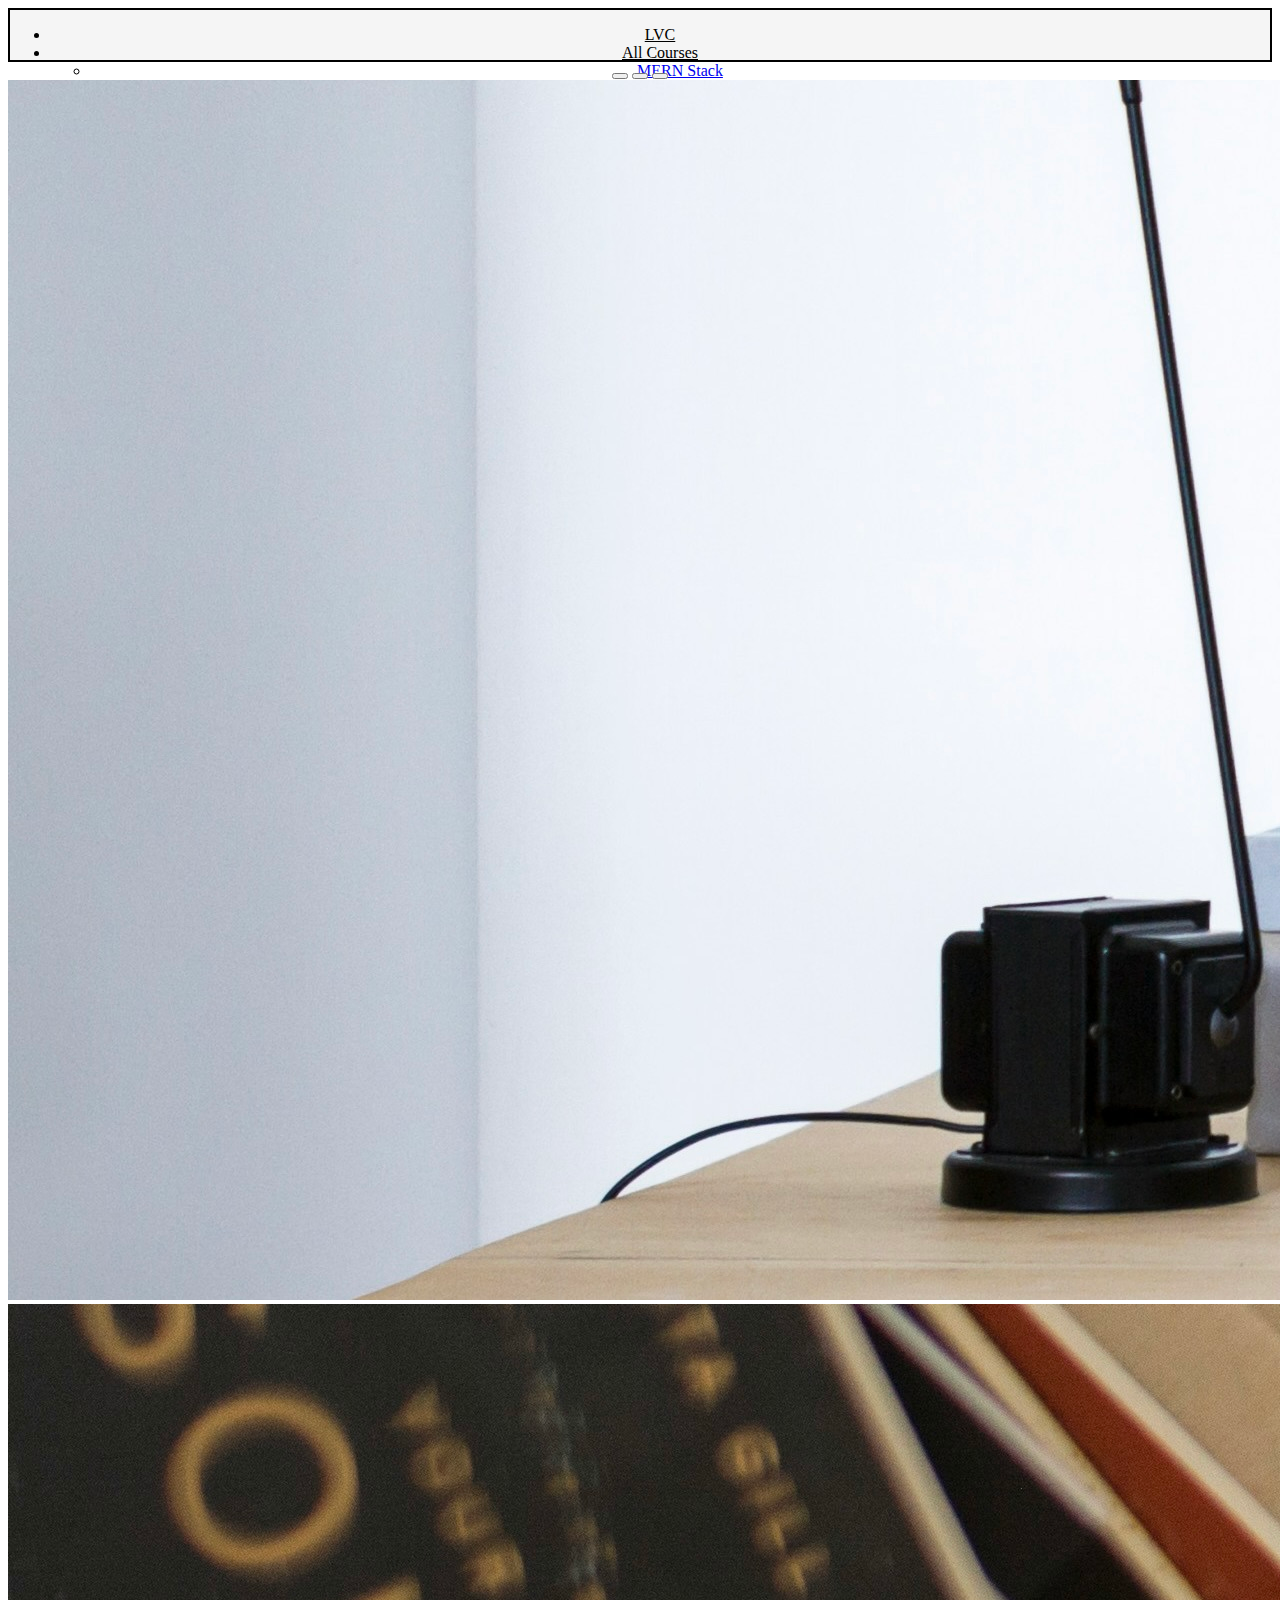
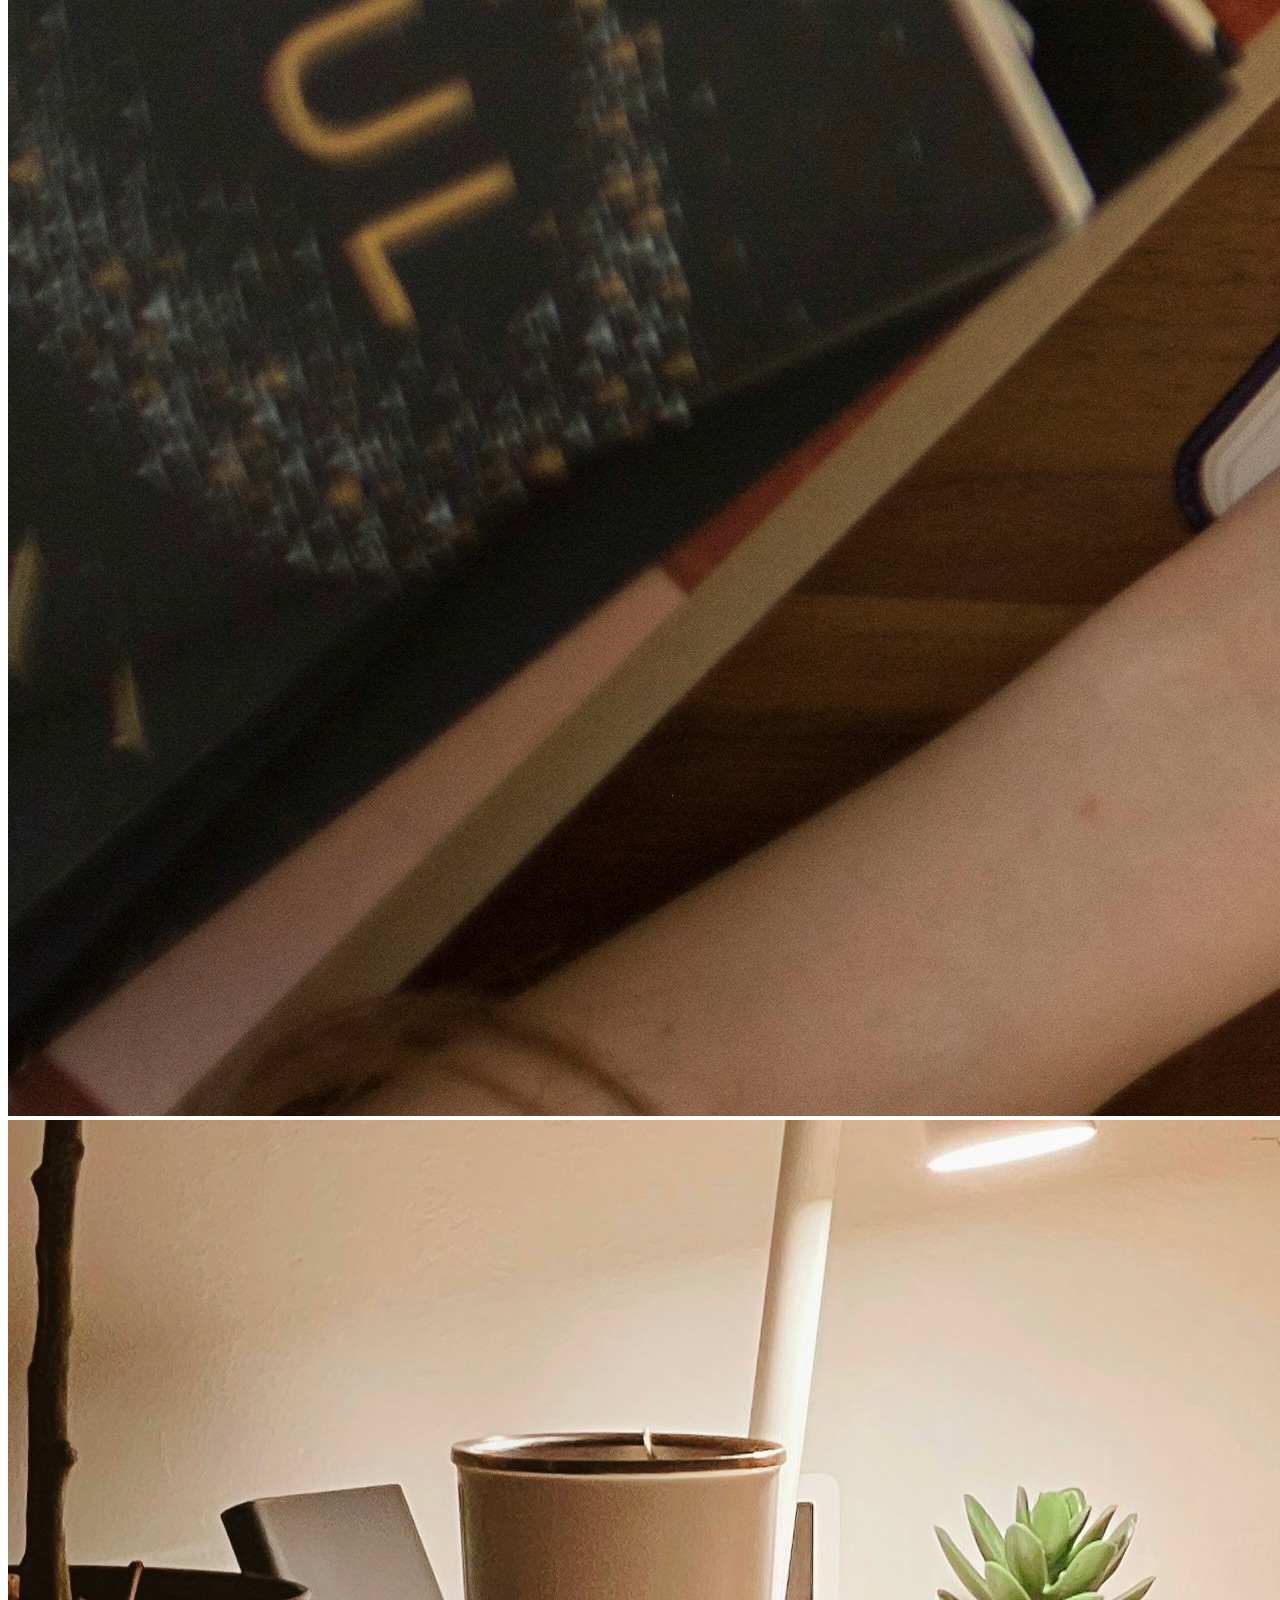
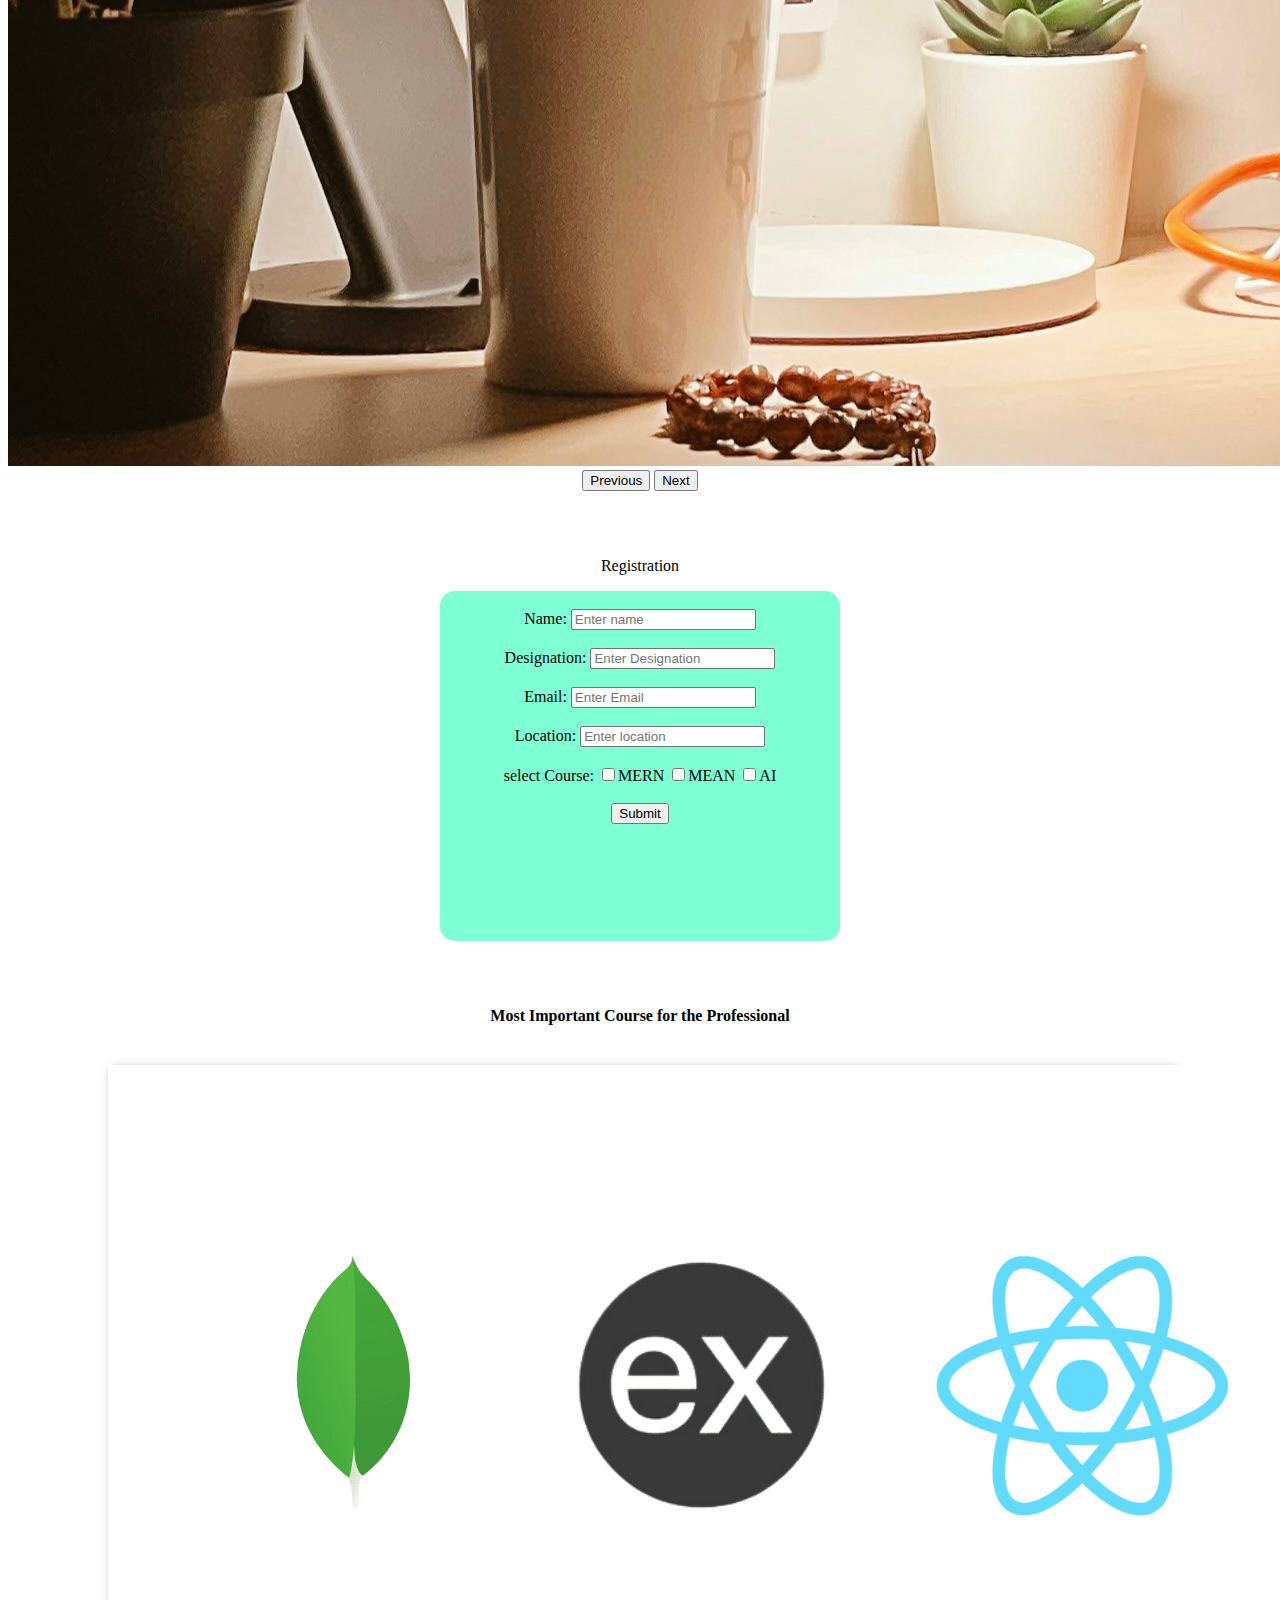
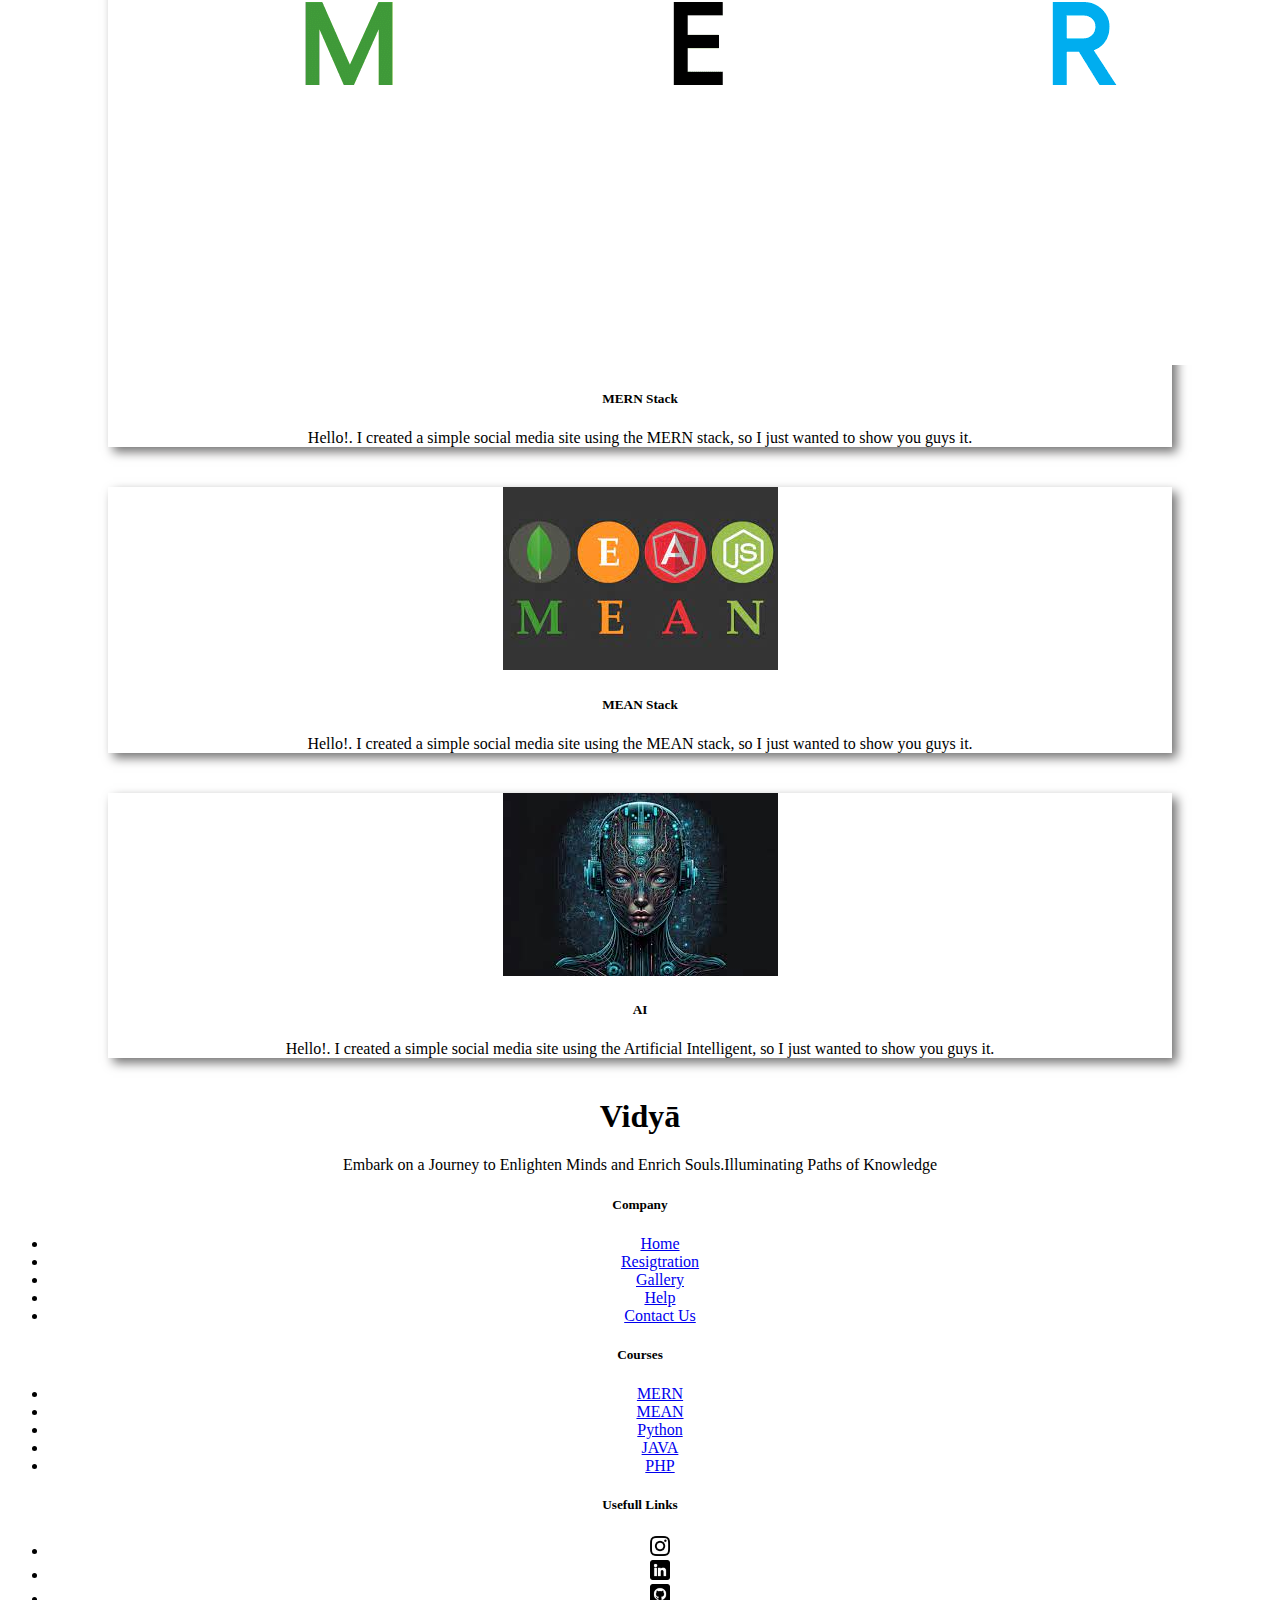
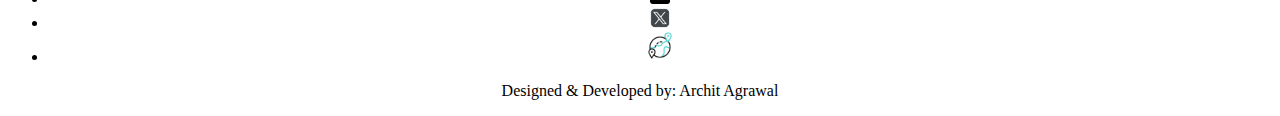
<file: registration.html>
<!DOCTYPE html>
<html lang="en">
<head>
    <meta charset="UTF-8">
    <meta name="viewport" content="width=device-width, initial-scale=1.0">
    <title>LVC</title>
    <link rel="stylesheet" href="css/style.css">
    <script src="js/js.js"></script>
    <link href="https://cdn.jsdelivr.net/npm/bootstrap@5.0.2/dist/css/bootstrap.min.css" rel="stylesheet" integrity="sha384-EVSTQN3/azprG1Anm3QDgpJLIm9Nao0Yz1ztcQTwFspd3yD65VohhpuuCOmLASjC" crossorigin="anonymous">
    <script src="https://cdn.jsdelivr.net/npm/@popperjs/core@2.9.2/dist/umd/popper.min.js" integrity="sha384-IQsoLXl5PILFhosVNubq5LC7Qb9DXgDA9i+tQ8Zj3iwWAwPtgFTxbJ8NT4GN1R8p" crossorigin="anonymous"></script>
    <script src="https://cdn.jsdelivr.net/npm/bootstrap@5.0.2/dist/js/bootstrap.min.js" integrity="sha384-cVKIPhGWiC2Al4u+LWgxfKTRIcfu0JTxR+EQDz/bgldoEyl4H0zUF0QKbrJ0EcQF" crossorigin="anonymous"></script>
</head>
<body>
  <nav>
    <ul class="nav nav-pills nav-fill">
        <li class="nav-item">
          <a class="nav-link nav-item" aria-current="page" href="index.html">LVC</a>
        </li>
        <li class="nav-item dropdown ">
            <a class="nav-link dropdown-toggle nav-item" data-bs-toggle="dropdown" href="#" role="button" aria-expanded="false">All Courses</a>
            <ul class="dropdown-menu nav-item">
              <li><a class="dropdown-item" href="#">MERN Stack</a></li>
              <li><a class="dropdown-item" href="#">JAVA</a></li>
              <li><a class="dropdown-item" href="#">DevOps</a></li>
            </ul>
          </li>
        <li class="nav-item">
          <a class="nav-link nav-item" href="registration.html">Resigtration</a>
        </li>
        <li class="nav-item">
          <a class="nav-link nav-item" href="test.html">Take Test</a>
        </li>
        <li class="nav-item">
          <a class="nav-link nav-item" href="mis.html">MIS</a>
        </li>
        <li class="nav-item">
          <a class="nav-link nav-item" href="Empsal.html">EMP Salary</a>
        </li>
        <li class="nav-item">
          <a class="nav-link nav-item" href="#">Contact Us</a>
        </li>
    </ul>
  </nav>
  <header>
    <div id="carouselExampleIndicators" class="carousel slide" data-bs-ride="carousel">
        <div class="carousel-indicators">
          <button type="button" data-bs-target="#carouselExampleIndicators" data-bs-slide-to="0" class="active" aria-current="true" aria-label="Slide 1"></button>
          <button type="button" data-bs-target="#carouselExampleIndicators" data-bs-slide-to="1" aria-label="Slide 2"></button>
          <button type="button" data-bs-target="#carouselExampleIndicators" data-bs-slide-to="2" aria-label="Slide 3"></button>
        </div>
        <div class="carousel-inner">
          <div class="carousel-item active">
            <img src="images/slider1.jpg" class="d-block w-100" alt="...">
          </div>
          <div class="carousel-item">
            <img src="images/slider2.jpg" class="d-block w-100" alt="...">
          </div>
          <div class="carousel-item">
            <img src="images/slider3.jpg" class="d-block w-100" alt="...">
          </div>
        </div>
        <button class="carousel-control-prev" type="button" data-bs-target="#carouselExampleIndicators" data-bs-slide="prev">
          <span class="carousel-control-prev-icon" aria-hidden="true"></span>
          <span class="visually-hidden">Previous</span>
        </button>
        <button class="carousel-control-next" type="button" data-bs-target="#carouselExampleIndicators" data-bs-slide="next">
          <span class="carousel-control-next-icon" aria-hidden="true"></span>
          <span class="visually-hidden">Next</span>
        </button>
    </div>
    </header>
    <section>
      <article class="art1">
        <p>Registration</p>
        <div class="form">
            <form name="form1" onsubmit="return fun1()">
              <br>
              Name: <input type="text" placeholder="Enter name" name="text1"  class="input"/><br><br>
              Designation: <input type="text" placeholder="Enter Designation" name="text2"  class="input"/><br><br>
              Email: <input type="text" placeholder="Enter Email" name="Email"  class="input"/><br><br>
              Location: <input type="text" placeholder="Enter location" name="Location"  class="input"/><br><br>
              select Course: <input type="checkbox"   class="input">MERN <input type="checkbox" class="input">MEAN <input type="checkbox" class="input">AI<br><br>
              <input type="Submit" class="input"/> 
            </form>
        </div>
    </article>
        <article class="art2">
            <p><b>Most Important Course for the Professional</b></p>
            <div class="card-group">
                <div class="card">
                  <img src="images/card1.png" class="card-img-top" alt="...">
                  <div class="card-body">
                    <h5 class="card-title">MERN Stack</h5>
                    <p class="card-text">Hello!. I created a simple social media site using the MERN stack, so I just wanted to show you guys it.</p>
                  </div>
                </div>
                <div class="card">
                  <img src="images/card2.jpeg" class="card-img-top" alt="...">
                  <div class="card-body">
                    <h5 class="card-title">MEAN Stack</h5>
                    <p class="card-text">Hello!. I created a simple social media site using the MEAN stack, so I just wanted to show you guys it.</p>
                  </div>
                </div>
                <div class="card">
                  <img src="images/card3.jpeg" class="card-img-top" alt="...">
                  <div class="card-body">
                    <h5 class="card-title">AI</h5>
                    <p class="card-text">Hello!. I created a simple social media site using the Artificial Intelligent, so I just wanted to show you guys it.</p>
                  </div>
                </div>
              </div>
        </article>
    </section>
    <div class="container">
      <footer class="row row-cols-1 row-cols-sm-2 row-cols-md-5 py-5 my-5 border-top">
        <div class="col mb-3">
          <h1 class="text-muted">Vidyā</h1>
          <p class="text-muted">Embark on a Journey to Enlighten Minds and Enrich Souls.Illuminating Paths of Knowledge</p>
        </div>
    
        <div class="col mb-3">
    
        </div>
    
        <div class="col mb-3">
          <h5>Company</h5>
          <ul class="nav flex-column">
            <li class="nav-item mb-2"><a href="#" class="nav-link p-0 text-muted">Home</a></li>
            <li class="nav-item mb-2"><a href="#" class="nav-link p-0 text-muted">Resigtration</a></li>
            <li class="nav-item mb-2"><a href="#" class="nav-link p-0 text-muted">Gallery</a></li>
            <li class="nav-item mb-2"><a href="#" class="nav-link p-0 text-muted">Help</a></li>
            <li class="nav-item mb-2"><a href="#" class="nav-link p-0 text-muted">Contact Us</a></li>
          </ul>
        </div>
    
        <div class="col mb-3">
          <h5>Courses</h5>
          <ul class="nav flex-column">
            <li class="nav-item mb-2"><a href="#" class="nav-link p-0 text-muted">MERN</a></li>
            <li class="nav-item mb-2"><a href="#" class="nav-link p-0 text-muted">MEAN</a></li>
            <li class="nav-item mb-2"><a href="#" class="nav-link p-0 text-muted">Python</a></li>
            <li class="nav-item mb-2"><a href="#" class="nav-link p-0 text-muted">JAVA</a></li>
            <li class="nav-item mb-2"><a href="#" class="nav-link p-0 text-muted">PHP</a></li>
          </ul>
        </div>
    
        <div class="col mb-3">
          <h5>Usefull Links</h5>
          <ul class="nav flex-column">
            <li class="nav-item mb-2"><a href="#" class="nav-link p-0 text-muted"><img src="images/logo2.png" width="20px" height="20px"></a></li>
            <li class="nav-item mb-2"><a href="#" class="nav-link p-0 text-muted"><img src="images/logo3.png" width="20px" height="20px"></a></li>
            <li class="nav-item mb-2"><a href="#" class="nav-link p-0 text-muted"><img src="images/logo4.png" width="20px" height="20px"></a></li>
            <li class="nav-item mb-2"><a href="#" class="nav-link p-0 text-muted"><img src="images/logo5.png" width="20px" height="20px"></a></li>
            <li class="nav-item mb-2"><a href="#" class="nav-link p-0 text-muted"><img src="images/logo1.gif" width="30px" height="30px"></a></li>
          </ul>
        </div>
      </footer>
    </div>
    <div>
      <p>Designed & Developed by: Archit Agrawal</p>
    </div>
</body>
</html>
</file>
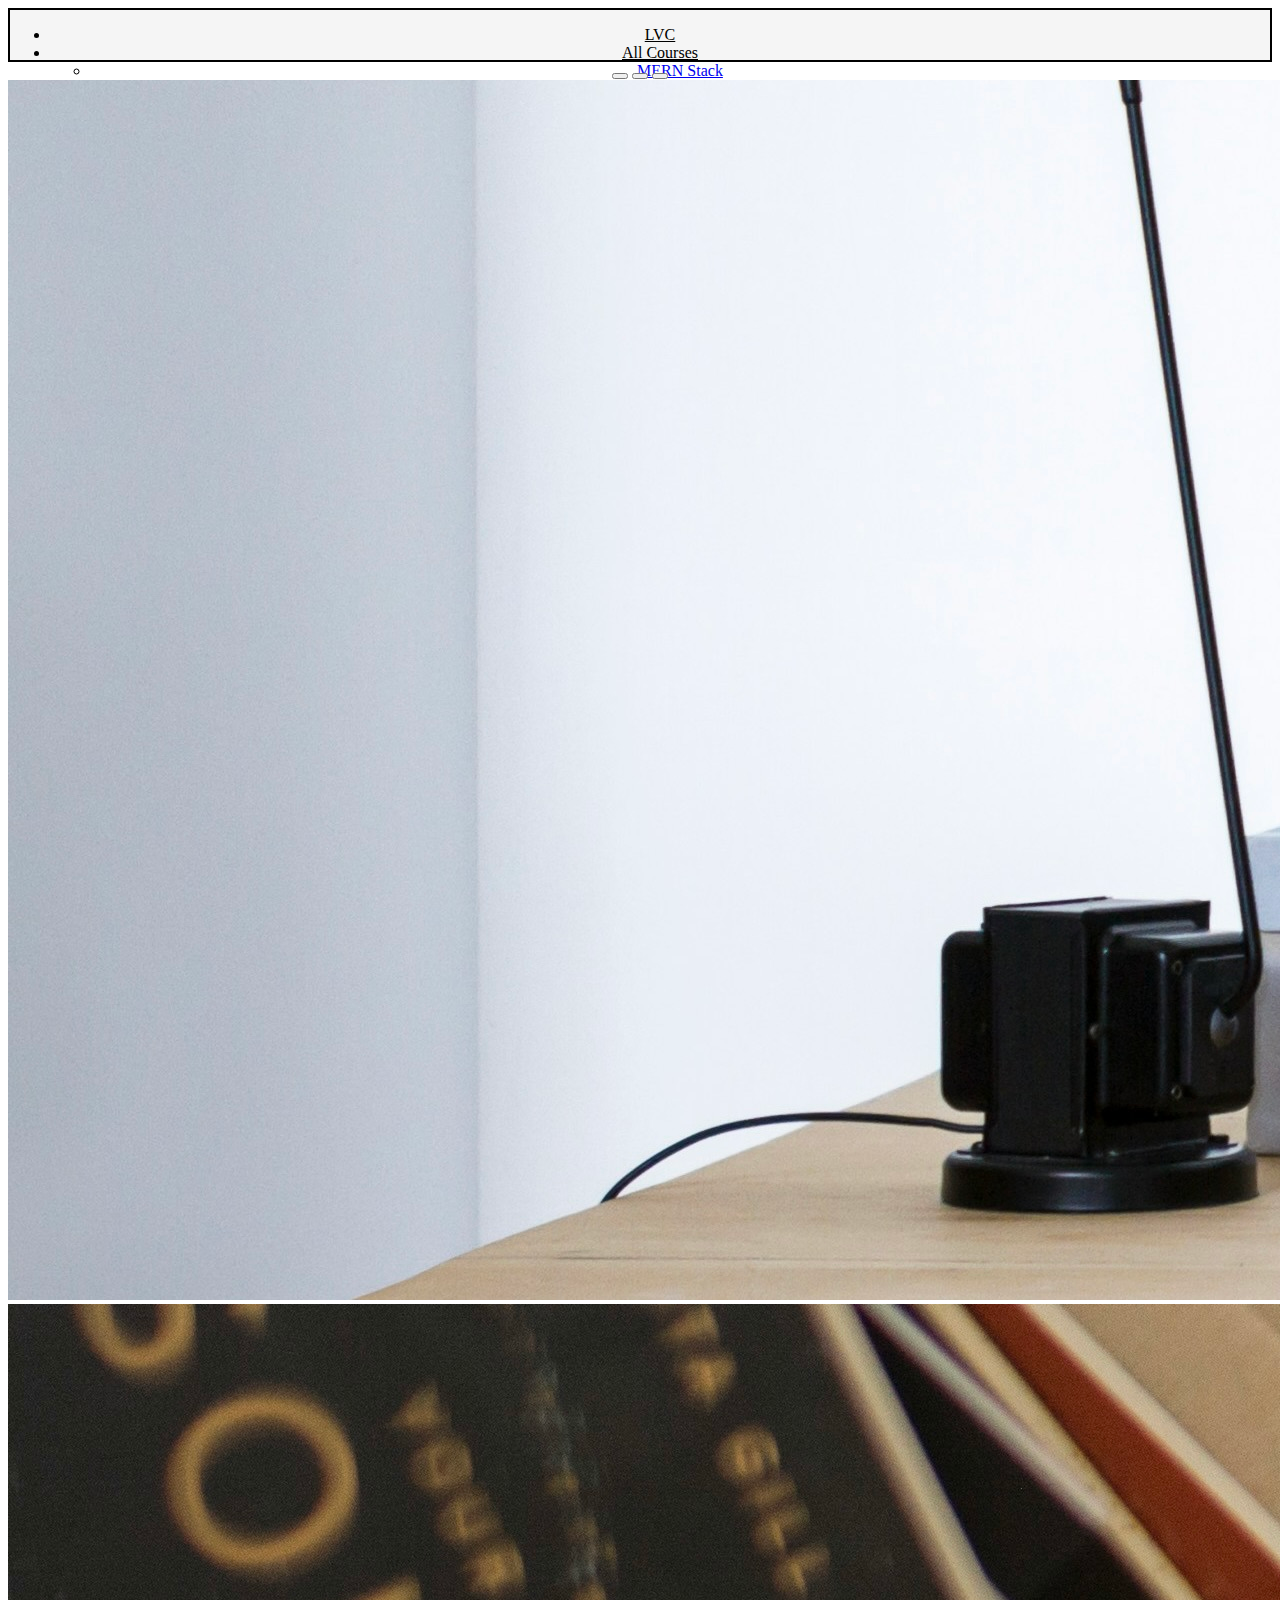
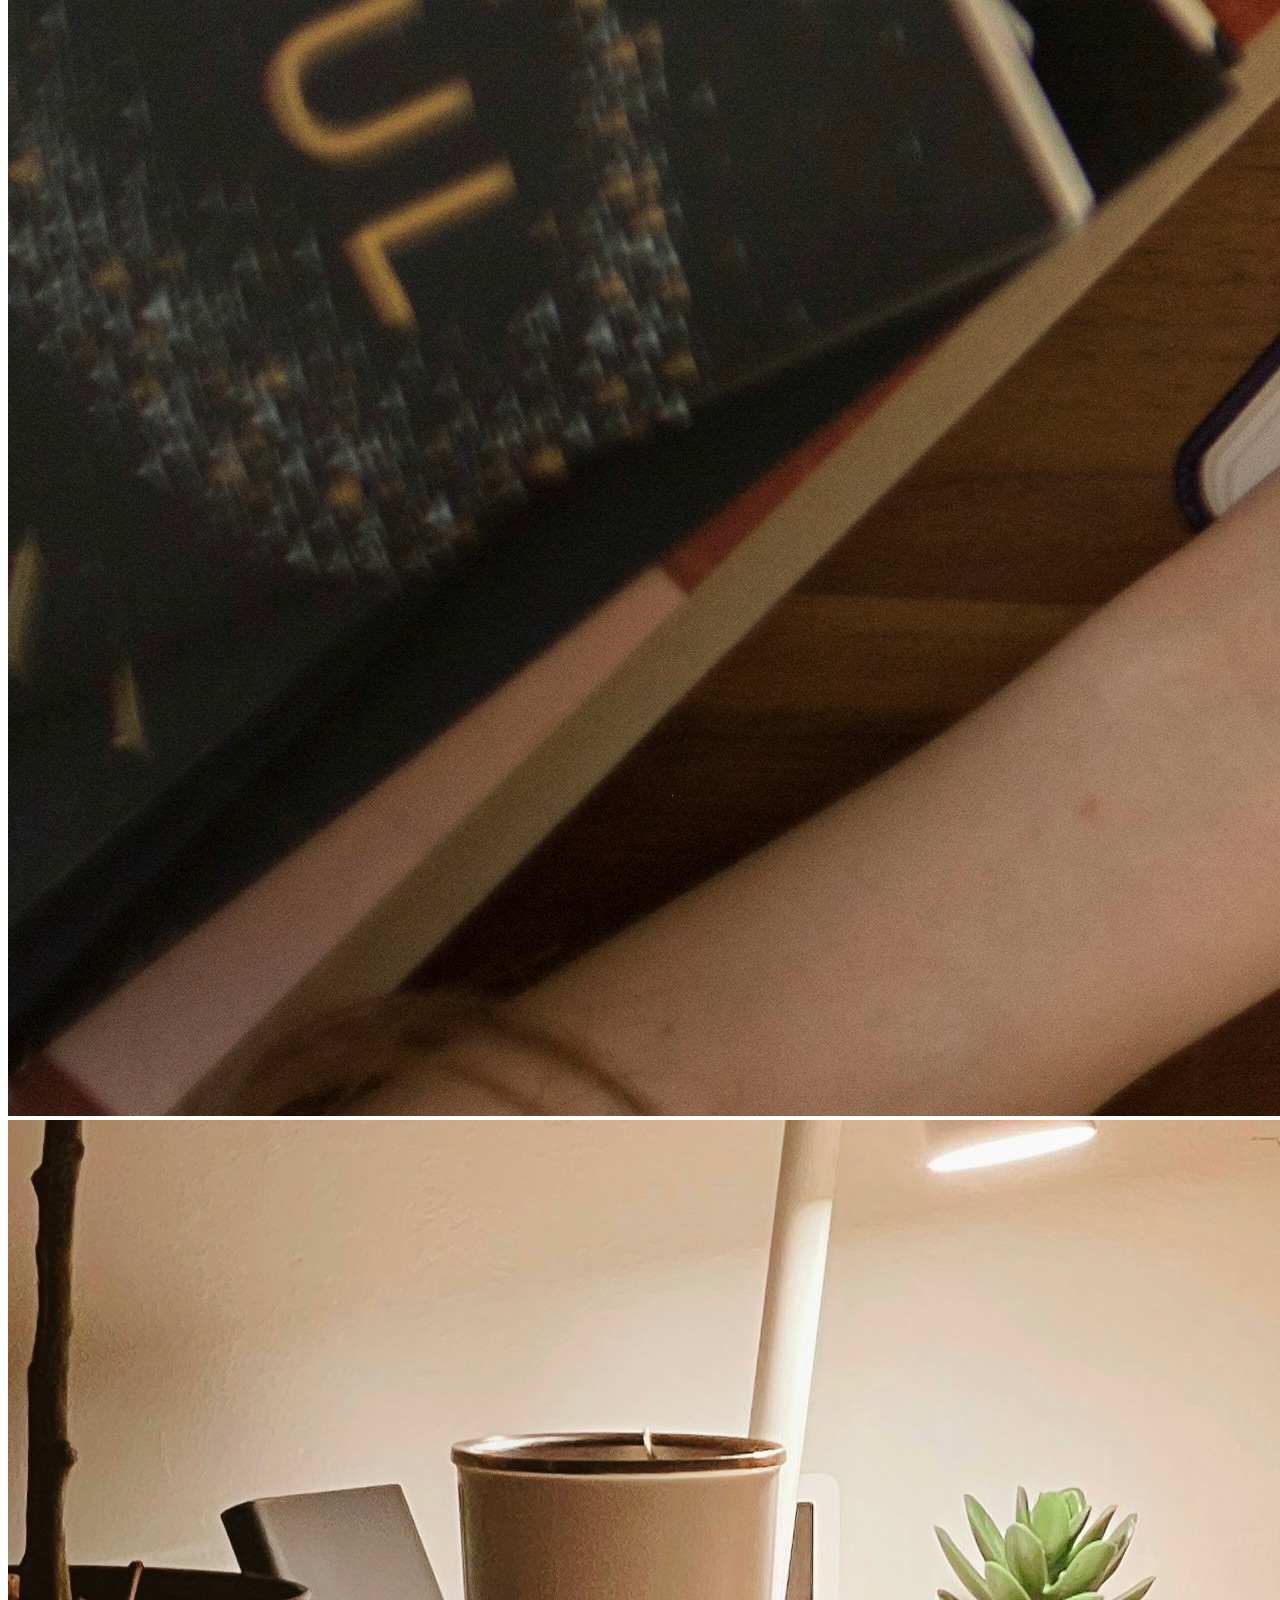
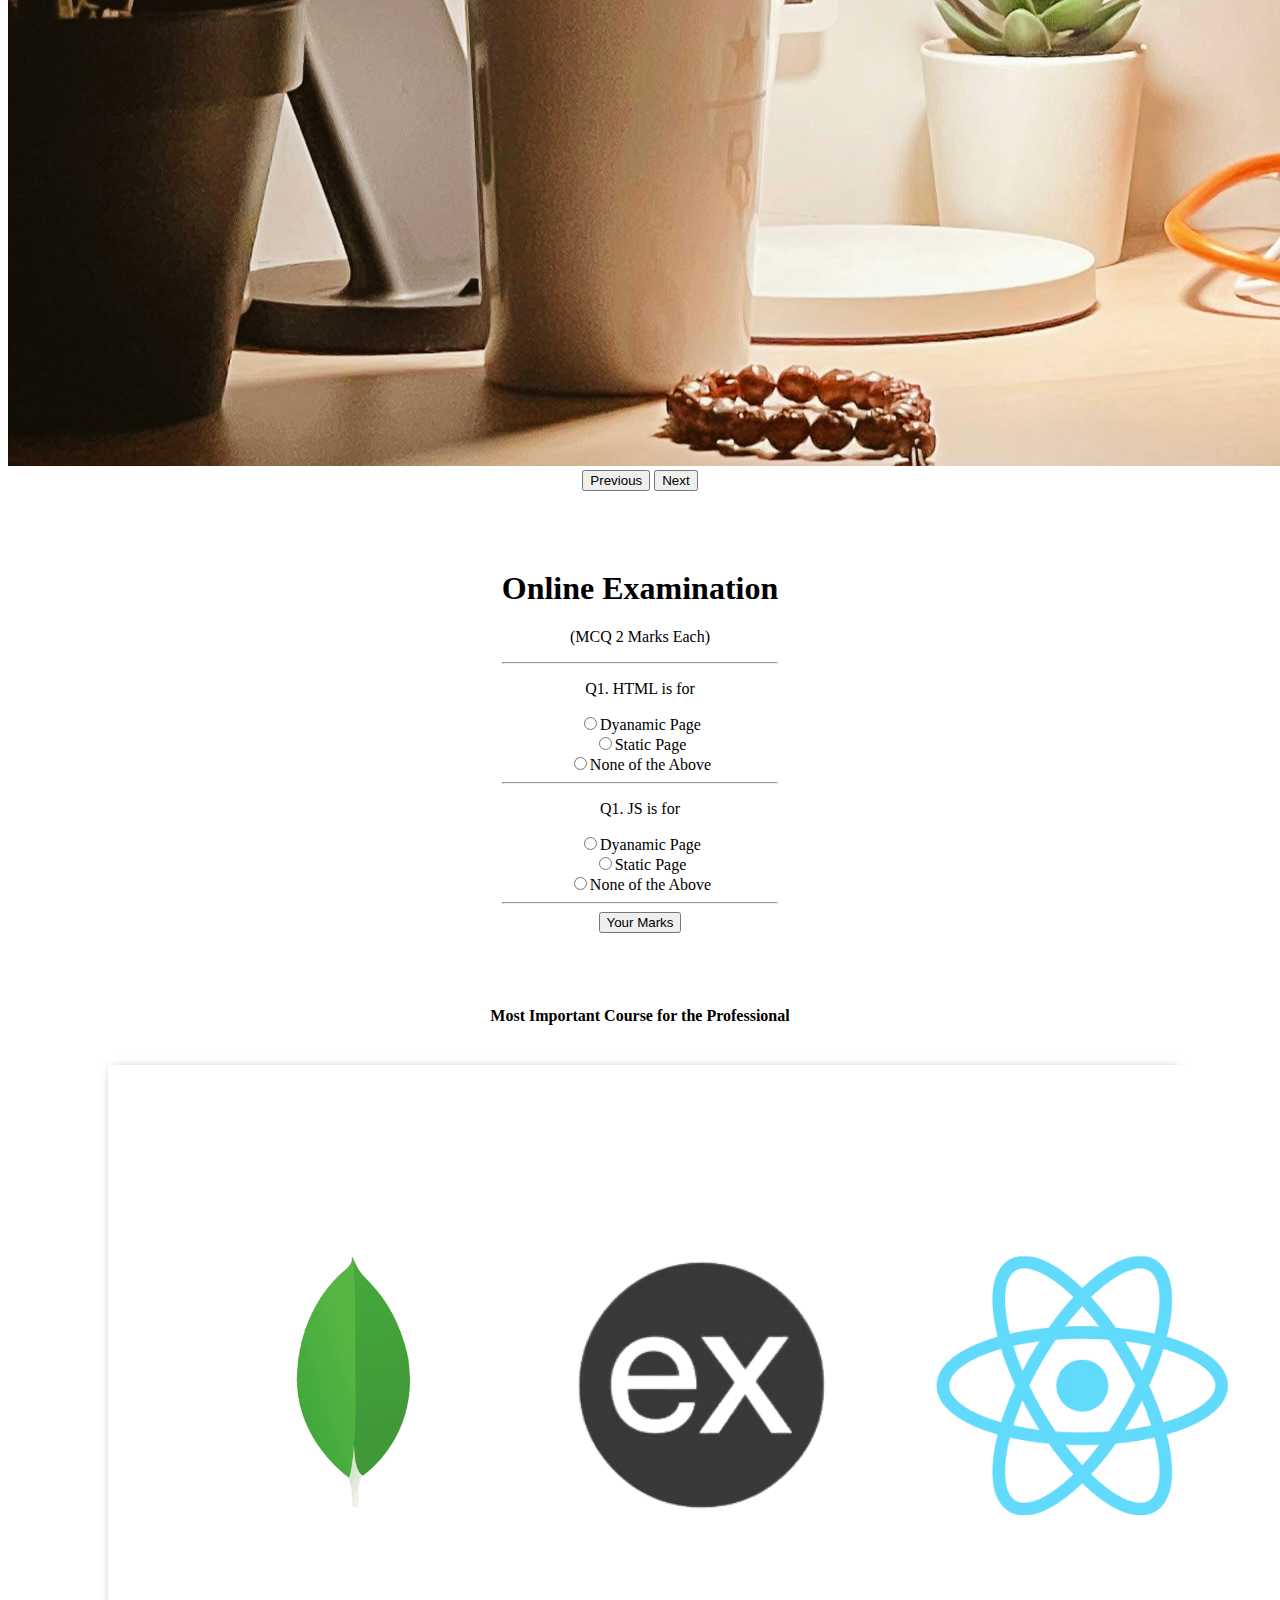
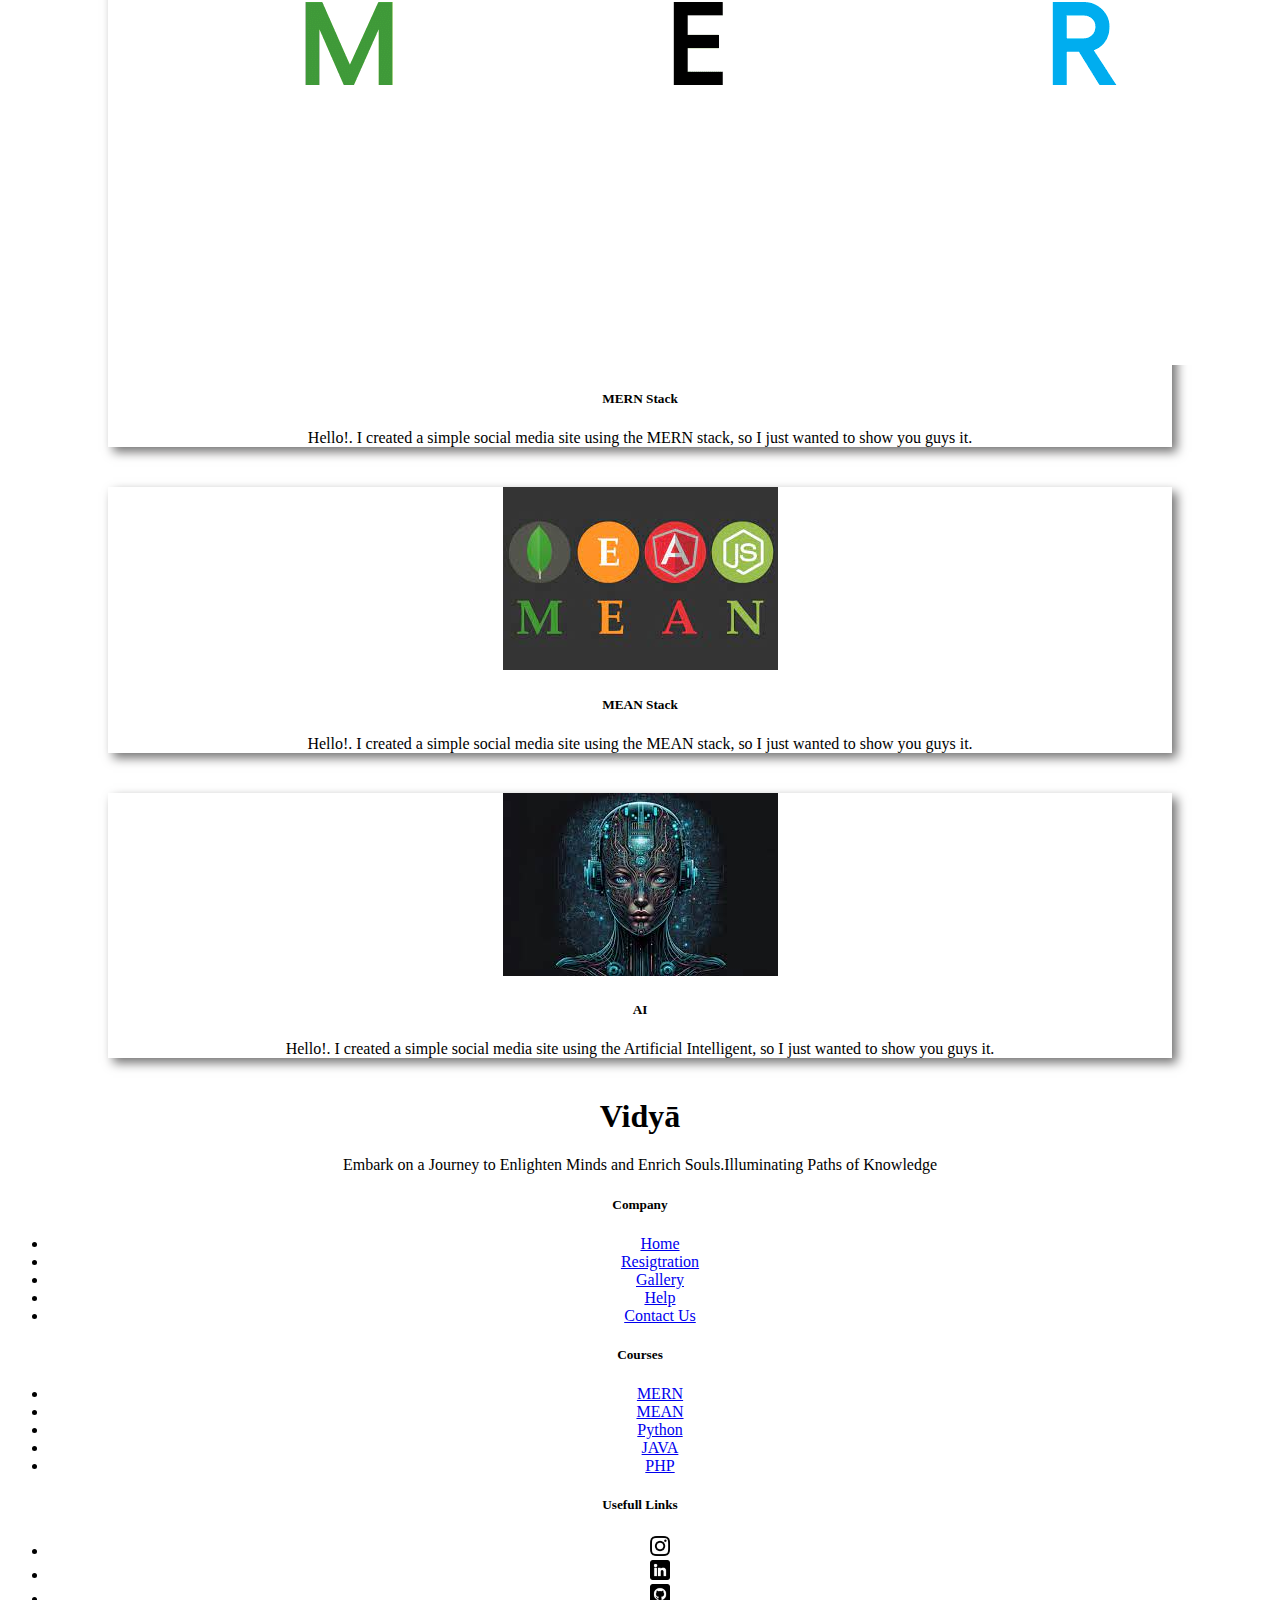
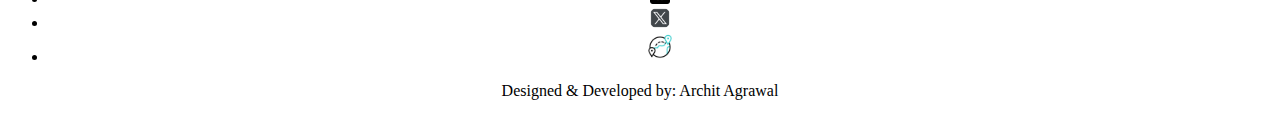
<file: test.html>
<!DOCTYPE html>
<html lang="en">
<head>
    <meta charset="UTF-8">
    <meta name="viewport" content="width=device-width, initial-scale=1.0">
    <title>LVC</title>
    <link rel="stylesheet" href="css/style.css">
    <script src="js/js.js"></script>
    <link href="https://cdn.jsdelivr.net/npm/bootstrap@5.0.2/dist/css/bootstrap.min.css" rel="stylesheet" integrity="sha384-EVSTQN3/azprG1Anm3QDgpJLIm9Nao0Yz1ztcQTwFspd3yD65VohhpuuCOmLASjC" crossorigin="anonymous">
    <script src="https://cdn.jsdelivr.net/npm/@popperjs/core@2.9.2/dist/umd/popper.min.js" integrity="sha384-IQsoLXl5PILFhosVNubq5LC7Qb9DXgDA9i+tQ8Zj3iwWAwPtgFTxbJ8NT4GN1R8p" crossorigin="anonymous"></script>
    <script src="https://cdn.jsdelivr.net/npm/bootstrap@5.0.2/dist/js/bootstrap.min.js" integrity="sha384-cVKIPhGWiC2Al4u+LWgxfKTRIcfu0JTxR+EQDz/bgldoEyl4H0zUF0QKbrJ0EcQF" crossorigin="anonymous"></script>
</head>
<body>
    <nav>
        <ul class="nav nav-pills nav-fill">
            <li class="nav-item">
              <a class="nav-link nav-item" aria-current="page" href="index.html">LVC</a>
            </li>
            <li class="nav-item dropdown ">
                <a class="nav-link dropdown-toggle nav-item" data-bs-toggle="dropdown" href="#" role="button" aria-expanded="false">All Courses</a>
                <ul class="dropdown-menu nav-item">
                  <li><a class="dropdown-item" href="#">MERN Stack</a></li>
                  <li><a class="dropdown-item" href="#">JAVA</a></li>
                  <li><a class="dropdown-item" href="#">DevOps</a></li>
                </ul>
              </li>
            <li class="nav-item">
              <a class="nav-link nav-item" href="registration.html">Resigtration</a>
            </li>
            <li class="nav-item">
              <a class="nav-link nav-item" href="test.html">Take Test</a>
            </li>
            <li class="nav-item">
              <a class="nav-link nav-item" href="mis.html">MIS</a>
            </li>
            <li class="nav-item">
              <a class="nav-link nav-item" href="Empsal.html">EMP Salary</a>
            </li>
            <li class="nav-item">
              <a class="nav-link nav-item" href="#">Contact Us</a>
            </li>
        </ul>
      </nav>
  <header>
    <div id="carouselExampleIndicators" class="carousel slide" data-bs-ride="carousel">
        <div class="carousel-indicators">
          <button type="button" data-bs-target="#carouselExampleIndicators" data-bs-slide-to="0" class="active" aria-current="true" aria-label="Slide 1"></button>
          <button type="button" data-bs-target="#carouselExampleIndicators" data-bs-slide-to="1" aria-label="Slide 2"></button>
          <button type="button" data-bs-target="#carouselExampleIndicators" data-bs-slide-to="2" aria-label="Slide 3"></button>
        </div>
        <div class="carousel-inner">
          <div class="carousel-item active">
            <img src="images/slider1.jpg" class="d-block w-100" alt="...">
          </div>
          <div class="carousel-item">
            <img src="images/slider2.jpg" class="d-block w-100" alt="...">
          </div>
          <div class="carousel-item">
            <img src="images/slider3.jpg" class="d-block w-100" alt="...">
          </div>
        </div>
        <button class="carousel-control-prev" type="button" data-bs-target="#carouselExampleIndicators" data-bs-slide="prev">
          <span class="carousel-control-prev-icon" aria-hidden="true"></span>
          <span class="visually-hidden">Previous</span>
        </button>
        <button class="carousel-control-next" type="button" data-bs-target="#carouselExampleIndicators" data-bs-slide="next">
          <span class="carousel-control-next-icon" aria-hidden="true"></span>
          <span class="visually-hidden">Next</span>
        </button>
    </div>
    </header>
    <section>
        <article class="art1">
            <div class="test">
                <h1>Online Examination</h1>
                <p>(MCQ 2 Marks Each)</p>
                <hr>
                <p>Q1. HTML is for</p>
                <input type="radio"  value="Dp" name="q1"><label for="Dp">Dyanamic Page</label><br>
                <input type="radio"  value="sp" name="q1"><label for="sp">Static Page</label><br>
                <input type="radio" value="non" name="q1"><label for="non">None of the Above</label><br>
                <hr>
                <p>Q1. JS is for</p>
                <input type="radio"  value="Dp" name="q2"><label for="Dp">Dyanamic Page</label><br>
                <input type="radio"  value="sp" name="q2"><label for="sp">Static Page</label><br>
                <input type="radio"  value="non" name="q2"><label for="non">None of the Above</label><br>
                <hr>
                <input type="button" value="Your Marks" onclick="fun4()">
            </div>
        </article>
        <article class="art2">
            <p><b>Most Important Course for the Professional</b></p>
            <div class="card-group">
                <div class="card">
                  <img src="images/card1.png" class="card-img-top" alt="...">
                  <div class="card-body">
                    <h5 class="card-title">MERN Stack</h5>
                    <p class="card-text">Hello!. I created a simple social media site using the MERN stack, so I just wanted to show you guys it.</p>
                  </div>
                </div>
                <div class="card">
                  <img src="images/card2.jpeg" class="card-img-top" alt="...">
                  <div class="card-body">
                    <h5 class="card-title">MEAN Stack</h5>
                    <p class="card-text">Hello!. I created a simple social media site using the MEAN stack, so I just wanted to show you guys it.</p>
                  </div>
                </div>
                <div class="card">
                  <img src="images/card3.jpeg" class="card-img-top" alt="...">
                  <div class="card-body">
                    <h5 class="card-title">AI</h5>
                    <p class="card-text">Hello!. I created a simple social media site using the Artificial Intelligent, so I just wanted to show you guys it.</p>
                  </div>
                </div>
              </div>
        </article>
    </section>
    <div class="container">
      <footer class="row row-cols-1 row-cols-sm-2 row-cols-md-5 py-5 my-5 border-top">
        <div class="col mb-3">
          <h1 class="text-muted">Vidyā</h1>
          <p class="text-muted">Embark on a Journey to Enlighten Minds and Enrich Souls.Illuminating Paths of Knowledge</p>
        </div>
    
        <div class="col mb-3">
    
        </div>
    
        <div class="col mb-3">
          <h5>Company</h5>
          <ul class="nav flex-column">
            <li class="nav-item mb-2"><a href="#" class="nav-link p-0 text-muted">Home</a></li>
            <li class="nav-item mb-2"><a href="#" class="nav-link p-0 text-muted">Resigtration</a></li>
            <li class="nav-item mb-2"><a href="#" class="nav-link p-0 text-muted">Gallery</a></li>
            <li class="nav-item mb-2"><a href="#" class="nav-link p-0 text-muted">Help</a></li>
            <li class="nav-item mb-2"><a href="#" class="nav-link p-0 text-muted">Contact Us</a></li>
          </ul>
        </div>
    
        <div class="col mb-3">
          <h5>Courses</h5>
          <ul class="nav flex-column">
            <li class="nav-item mb-2"><a href="#" class="nav-link p-0 text-muted">MERN</a></li>
            <li class="nav-item mb-2"><a href="#" class="nav-link p-0 text-muted">MEAN</a></li>
            <li class="nav-item mb-2"><a href="#" class="nav-link p-0 text-muted">Python</a></li>
            <li class="nav-item mb-2"><a href="#" class="nav-link p-0 text-muted">JAVA</a></li>
            <li class="nav-item mb-2"><a href="#" class="nav-link p-0 text-muted">PHP</a></li>
          </ul>
        </div>
    
        <div class="col mb-3">
          <h5>Usefull Links</h5>
          <ul class="nav flex-column">
            <li class="nav-item mb-2"><a href="#" class="nav-link p-0 text-muted"><img src="images/logo2.png" width="20px" height="20px"></a></li>
            <li class="nav-item mb-2"><a href="#" class="nav-link p-0 text-muted"><img src="images/logo3.png" width="20px" height="20px"></a></li>
            <li class="nav-item mb-2"><a href="#" class="nav-link p-0 text-muted"><img src="images/logo4.png" width="20px" height="20px"></a></li>
            <li class="nav-item mb-2"><a href="#" class="nav-link p-0 text-muted"><img src="images/logo5.png" width="20px" height="20px"></a></li>
            <li class="nav-item mb-2"><a href="#" class="nav-link p-0 text-muted"><img src="images/logo1.gif" width="30px" height="30px"></a></li>
          </ul>
        </div>
      </footer>
    </div>
    <div>
      <p>Designed & Developed by: Archit Agrawal</p>
    </div>
</body>
</html>
</file>
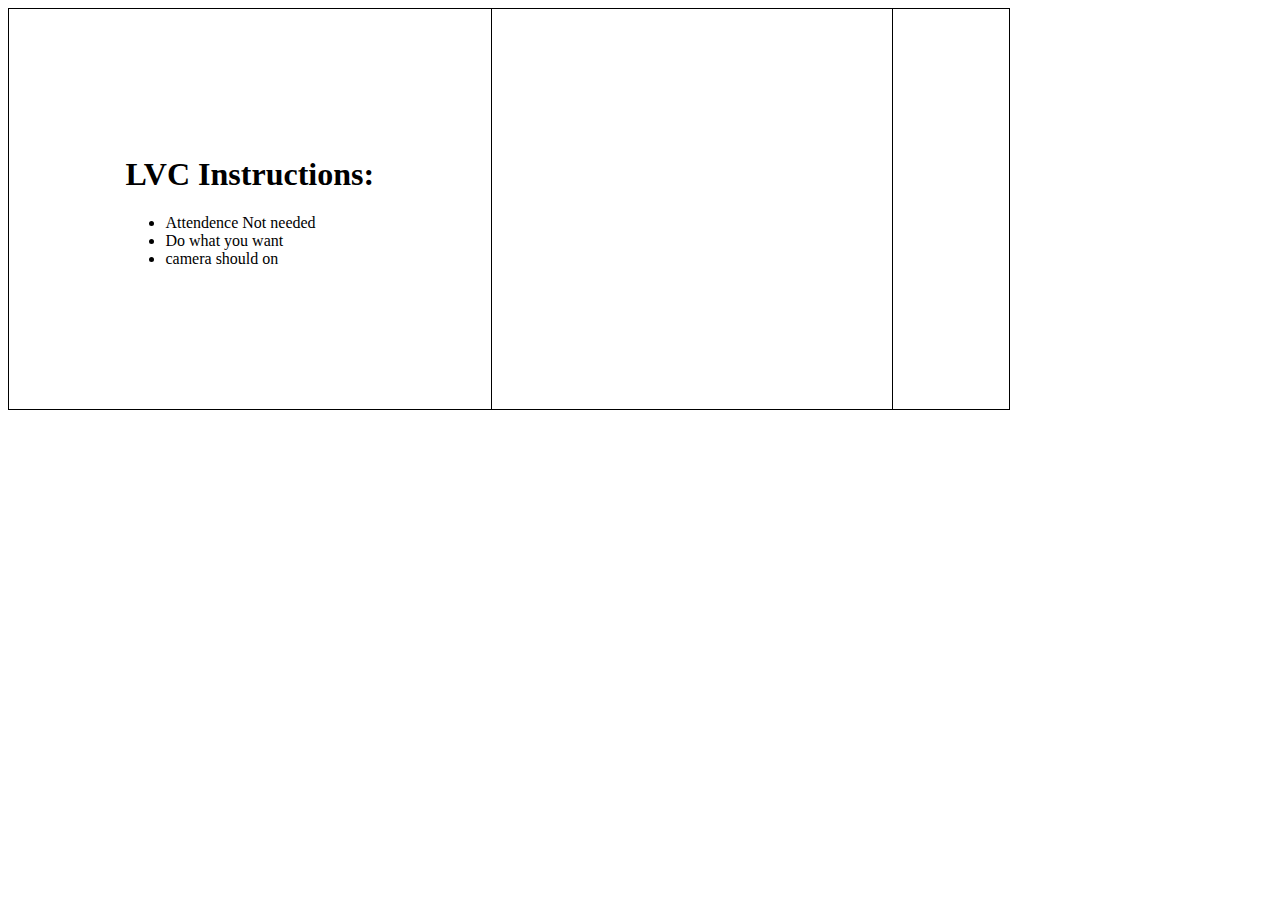
<file: window.html>
<!DOCTYPE html>
<html lang="en">
<head>
    <meta charset="UTF-8">
    <meta name="viewport" content="width=device-width, initial-scale=1.0">
    <title>Document</title>
    <style>
        .container{
            border: 1px solid black;
            display: flex;
            justify-content: space-evenly;
            align-items: center;
            height: 400px;
            width: 1000px;
        }
        .instruction{
            border:  1px solid black;

        }
        .speach{
            border: 1px solid black;
            height: 400px ;
            width: 400px;
        }
    </style>
</head>
<body>
    <div class="container">
        <div class="intruction">
            <h1>LVC Instructions:</h1>
            <ul>
                <li>Attendence Not needed</li>
                <li>Do what you want</li>
                <li>camera should on</li>
            </ul>
        </div>
        <div class="speach">
            <iframe height="400px" width="400px" src="https://www.youtube.com/embed/ZJvGITqEbsY" title="Sundar Pichai&#39;s BEST Motivational Speeches of all Time | Google CEO English Motivational Speech" frameborder="0" allow="accelerometer; autoplay; clipboard-write; encrypted-media; gyroscope; picture-in-picture; web-share" referrerpolicy="strict-origin-when-cross-origin" allowfullscreen></iframe>
        </div>
    </div>
</body>
</html>
</file>
<file: css/style.css>
body{
    text-align: center;
}

nav {
    border: 2px solid black;
    background-color: whitesmoke;
    height: 50px;
}
.nav-item {
    color: black;
}
nav .nav-item .nav-link {
    color: black;
}

.art1{
    display: flex;
    flex-direction: column;
    justify-content: center;
    align-items: center;
    height: 500px;
}

.main{
    width: 1000px;
    /* border: 1px solid black; */
    padding: 10px;
}
.main h1{
    margin-bottom: 40px;
}

.art2 .card{
    margin: 40px;
    margin-left: 100px;
    margin-right: 100px;
    box-shadow: 5px 5px 10px #757474;
    transition: transform .5s ease;
}

.art2 .card:hover{
    transform: scale(1.2);
}
.art1 .form{
    background-color: aquamarine;
    height: 350px;
    width: 400px;
    border-radius: 15px;
}
</file>
